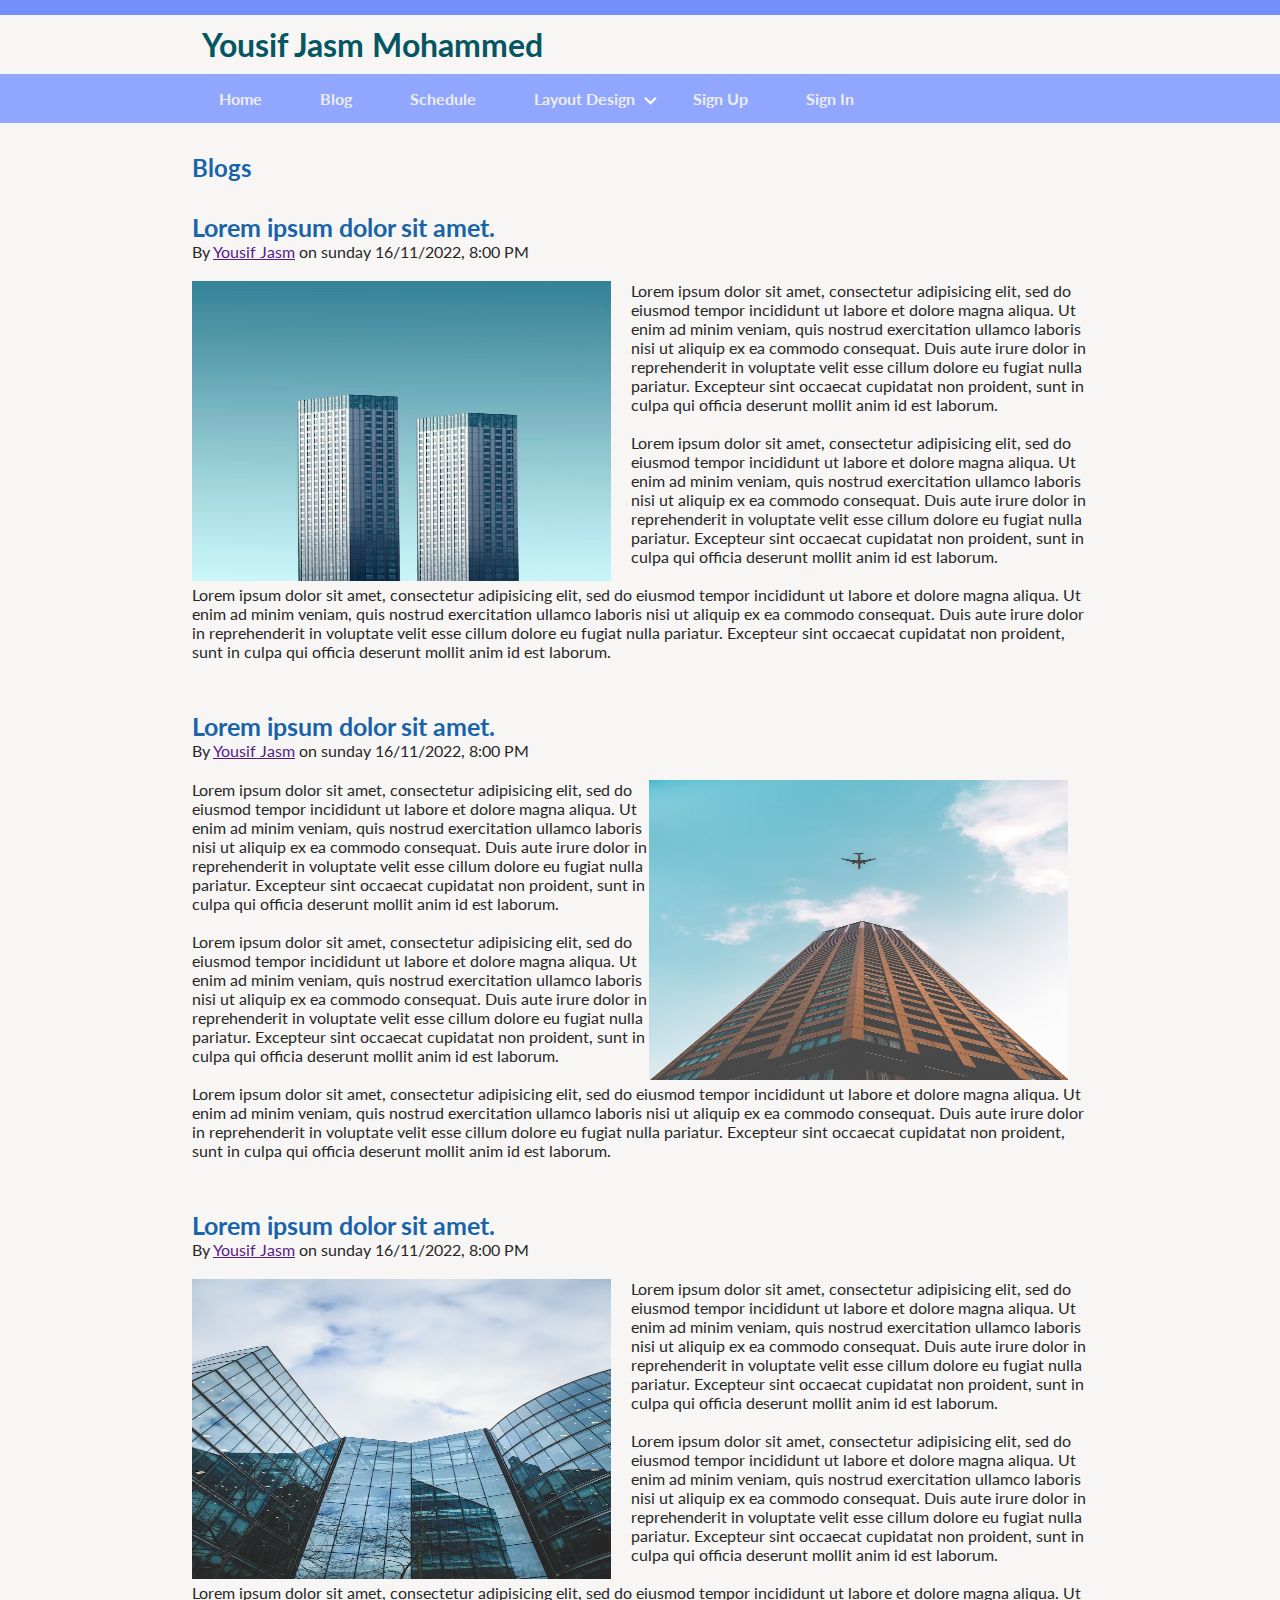
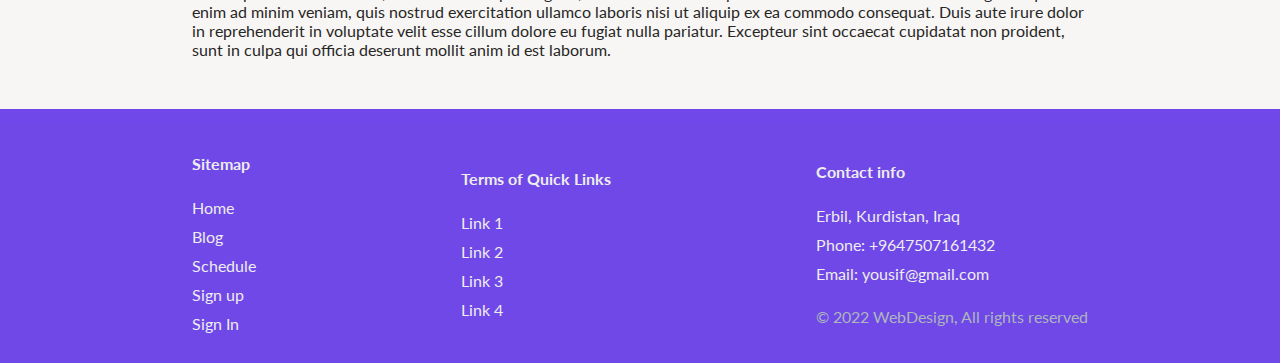
<file: blog.html>
<!DOCTYPE html>
<html>
  <head>
    <title>Blog</title>
    <link rel="stylesheet" href="CSS Files/header&footer.css" />
    <link rel="stylesheet" href="CSS Files/blog.css" />
    <link
      href="https://fonts.googleapis.com/css2?family=Lato:wght@400;700&display=swap"
      rel="stylesheet"
    />
    <link rel="icon" href="./Images/logo.jpg" />
  </head>
  <body>
    <div class="header-line"></div>
    <header>
        
      <h1>Yousif Jasm Mohammed</h1>
    </header>
    <nav>
      <ul class="navbar">
        <li class="navbar-item">
          <a class="navbar-link" href="index.html">Home</a>
        </li>
        <li class="navbar-item">
          <a class="navbar-link" href="blog.html">Blog</a>
        </li>
        <li class="navbar-item">
          <a class="navbar-link" href="schedule.html">Schedule</a>
        </li>
        <li class="navbar-item dropdown-container">
          <label class="navbar-link" href="layout.html">Layout Design</label>
          <img src="./Images/arrow.png" class="dropdown-icon" alt="" />
          <ul class="dropdown-items-container">
            <li>
              <a class="dropdown-links" href="float.html">Float Sidebar</a>
            </li>
            <li>
              <a class="dropdown-links" href="flexbox.html">Flexbox Sidebar</a>
            </li>
            <li>
              <a class="dropdown-links" href="grid.html"
                >Grid System Web page</a
              >
            </li>
          </ul>
        </li>
        <li class="navbar-item">
          <a class="navbar-link" href="signup.html">Sign Up</a>
        </li>
        <li class="navbar-item">
          <a class="navbar-link" href="signin.html">Sign In</a>
        </li>
      </ul>
    </nav>
    <main>
      <h2 class="blog-heading">Blogs</h2>
      <article class="">
        <h1>Lorem ipsum dolor sit amet.</h1>
        <p class="author">
          By <a href="">Yousif Jasm</a> on sunday 16/11/2022, 8:00 PM
        </p>
        <div class="article-content">
          <img
            src="./Images/1.avif"
            alt="Qatar"
            class="article-image image1"
          />
          <p>
            Lorem ipsum dolor sit amet, consectetur adipisicing elit, sed do
            eiusmod tempor incididunt ut labore et dolore magna aliqua. Ut enim
            ad minim veniam, quis nostrud exercitation ullamco laboris nisi ut
            aliquip ex ea commodo consequat. Duis aute irure dolor in
            reprehenderit in voluptate velit esse cillum dolore eu fugiat nulla
            pariatur. Excepteur sint occaecat cupidatat non proident, sunt in
            culpa qui officia deserunt mollit anim id est laborum.
            <br />
            <br />
            Lorem ipsum dolor sit amet, consectetur adipisicing elit, sed do
            eiusmod tempor incididunt ut labore et dolore magna aliqua. Ut enim
            ad minim veniam, quis nostrud exercitation ullamco laboris nisi ut
            aliquip ex ea commodo consequat. Duis aute irure dolor in
            reprehenderit in voluptate velit esse cillum dolore eu fugiat nulla
            pariatur. Excepteur sint occaecat cupidatat non proident, sunt in
            culpa qui officia deserunt mollit anim id est laborum.
            <br />
            <br />
            Lorem ipsum dolor sit amet, consectetur adipisicing elit, sed do
            eiusmod tempor incididunt ut labore et dolore magna aliqua. Ut enim
            ad minim veniam, quis nostrud exercitation ullamco laboris nisi ut
            aliquip ex ea commodo consequat. Duis aute irure dolor in
            reprehenderit in voluptate velit esse cillum dolore eu fugiat nulla
            pariatur. Excepteur sint occaecat cupidatat non proident, sunt in
            culpa qui officia deserunt mollit anim id est laborum.
          </p>
        </div>
      </article>
      <article class="">
        <h1>Lorem ipsum dolor sit amet.</h1>
        <p class="author">
          By <a href="">Yousif Jasm</a> on sunday 16/11/2022, 8:00 PM
        </p>
        <div class="article-content">
          <img
            src="./Images/2.avif"
            alt="Qatar"
            class="article-image image2"
          />
          <p>
            Lorem ipsum dolor sit amet, consectetur adipisicing elit, sed do
            eiusmod tempor incididunt ut labore et dolore magna aliqua. Ut enim
            ad minim veniam, quis nostrud exercitation ullamco laboris nisi ut
            aliquip ex ea commodo consequat. Duis aute irure dolor in
            reprehenderit in voluptate velit esse cillum dolore eu fugiat nulla
            pariatur. Excepteur sint occaecat cupidatat non proident, sunt in
            culpa qui officia deserunt mollit anim id est laborum.
            <br />
            <br />
            Lorem ipsum dolor sit amet, consectetur adipisicing elit, sed do
            eiusmod tempor incididunt ut labore et dolore magna aliqua. Ut enim
            ad minim veniam, quis nostrud exercitation ullamco laboris nisi ut
            aliquip ex ea commodo consequat. Duis aute irure dolor in
            reprehenderit in voluptate velit esse cillum dolore eu fugiat nulla
            pariatur. Excepteur sint occaecat cupidatat non proident, sunt in
            culpa qui officia deserunt mollit anim id est laborum.
            <br />
            <br />
            Lorem ipsum dolor sit amet, consectetur adipisicing elit, sed do
            eiusmod tempor incididunt ut labore et dolore magna aliqua. Ut enim
            ad minim veniam, quis nostrud exercitation ullamco laboris nisi ut
            aliquip ex ea commodo consequat. Duis aute irure dolor in
            reprehenderit in voluptate velit esse cillum dolore eu fugiat nulla
            pariatur. Excepteur sint occaecat cupidatat non proident, sunt in
            culpa qui officia deserunt mollit anim id est laborum.
          </p>
        </div>
      </article>
      <article class="">
        <h1>Lorem ipsum dolor sit amet.</h1>
        <p class="author">
          By <a href="">Yousif Jasm</a> on sunday 16/11/2022, 8:00 PM
        </p>
        <div class="article-content">
          <img
            src="./Images/3.avif"
            alt="Qatar"
            class="article-image image1"
          />
          <p>
            Lorem ipsum dolor sit amet, consectetur adipisicing elit, sed do
            eiusmod tempor incididunt ut labore et dolore magna aliqua. Ut enim
            ad minim veniam, quis nostrud exercitation ullamco laboris nisi ut
            aliquip ex ea commodo consequat. Duis aute irure dolor in
            reprehenderit in voluptate velit esse cillum dolore eu fugiat nulla
            pariatur. Excepteur sint occaecat cupidatat non proident, sunt in
            culpa qui officia deserunt mollit anim id est laborum.
            <br />
            <br />
            Lorem ipsum dolor sit amet, consectetur adipisicing elit, sed do
            eiusmod tempor incididunt ut labore et dolore magna aliqua. Ut enim
            ad minim veniam, quis nostrud exercitation ullamco laboris nisi ut
            aliquip ex ea commodo consequat. Duis aute irure dolor in
            reprehenderit in voluptate velit esse cillum dolore eu fugiat nulla
            pariatur. Excepteur sint occaecat cupidatat non proident, sunt in
            culpa qui officia deserunt mollit anim id est laborum.
            <br />
            <br />
            Lorem ipsum dolor sit amet, consectetur adipisicing elit, sed do
            eiusmod tempor incididunt ut labore et dolore magna aliqua. Ut enim
            ad minim veniam, quis nostrud exercitation ullamco laboris nisi ut
            aliquip ex ea commodo consequat. Duis aute irure dolor in
            reprehenderit in voluptate velit esse cillum dolore eu fugiat nulla
            pariatur. Excepteur sint occaecat cupidatat non proident, sunt in
            culpa qui officia deserunt mollit anim id est laborum.
          </p>
        </div>
      </article>
    </main>
    <div class="footer-line"></div>
    <footer>
      <div class="footer-item">
        <h4 class="footer-item-heading">Sitemap</h4>
        <p class="footer-item-paragraph">
          <a href="index.html">Home</a>
        </p>
        <p class="footer-item-paragraph">
          <a href="blog.html">Blog</a>
        </p>
        <p class="footer-item-paragraph">
          <a href="schedule.html">Schedule</a>
        </p>
        <p class="footer-item-paragraph">
          <a href="signup.html">Sign up</a>
        </p>
        <p class="footer-item-paragraph">
          <a href="signin.html">Sign In</a>
        </p>
      </div>
      <div class="footer-item">
        <h4 class="footer-item-heading">Terms of Quick Links</h4>
        <p class="footer-item-paragraph">
          <a href="index.html">Link 1</a>
        </p>
        <p class="footer-item-paragraph">
          <a href="blog.html">Link 2</a>
        </p>
        <p class="footer-item-paragraph">
          <a href="schedule.html">Link 3</a>
        </p>
        <p class="footer-item-paragraph">
          <a href="signup.html">Link 4</a>
        </p>
      </div>
      <div class="footer-item">
        <h4 class="footer-item-heading">Contact info</h4>
        <p class="footer-item-paragraph">Erbil, Kurdistan, Iraq</p>
        <p class="footer-item-paragraph">Phone: +9647507161432</p>
        <p class="footer-item-paragraph">Email: yousif@gmail.com</p>
        <p class="copyright">&copy; 2022 WebDesign, All rights reserved</p>
      </div>
    </footer>
  </body>
</html>
</file>
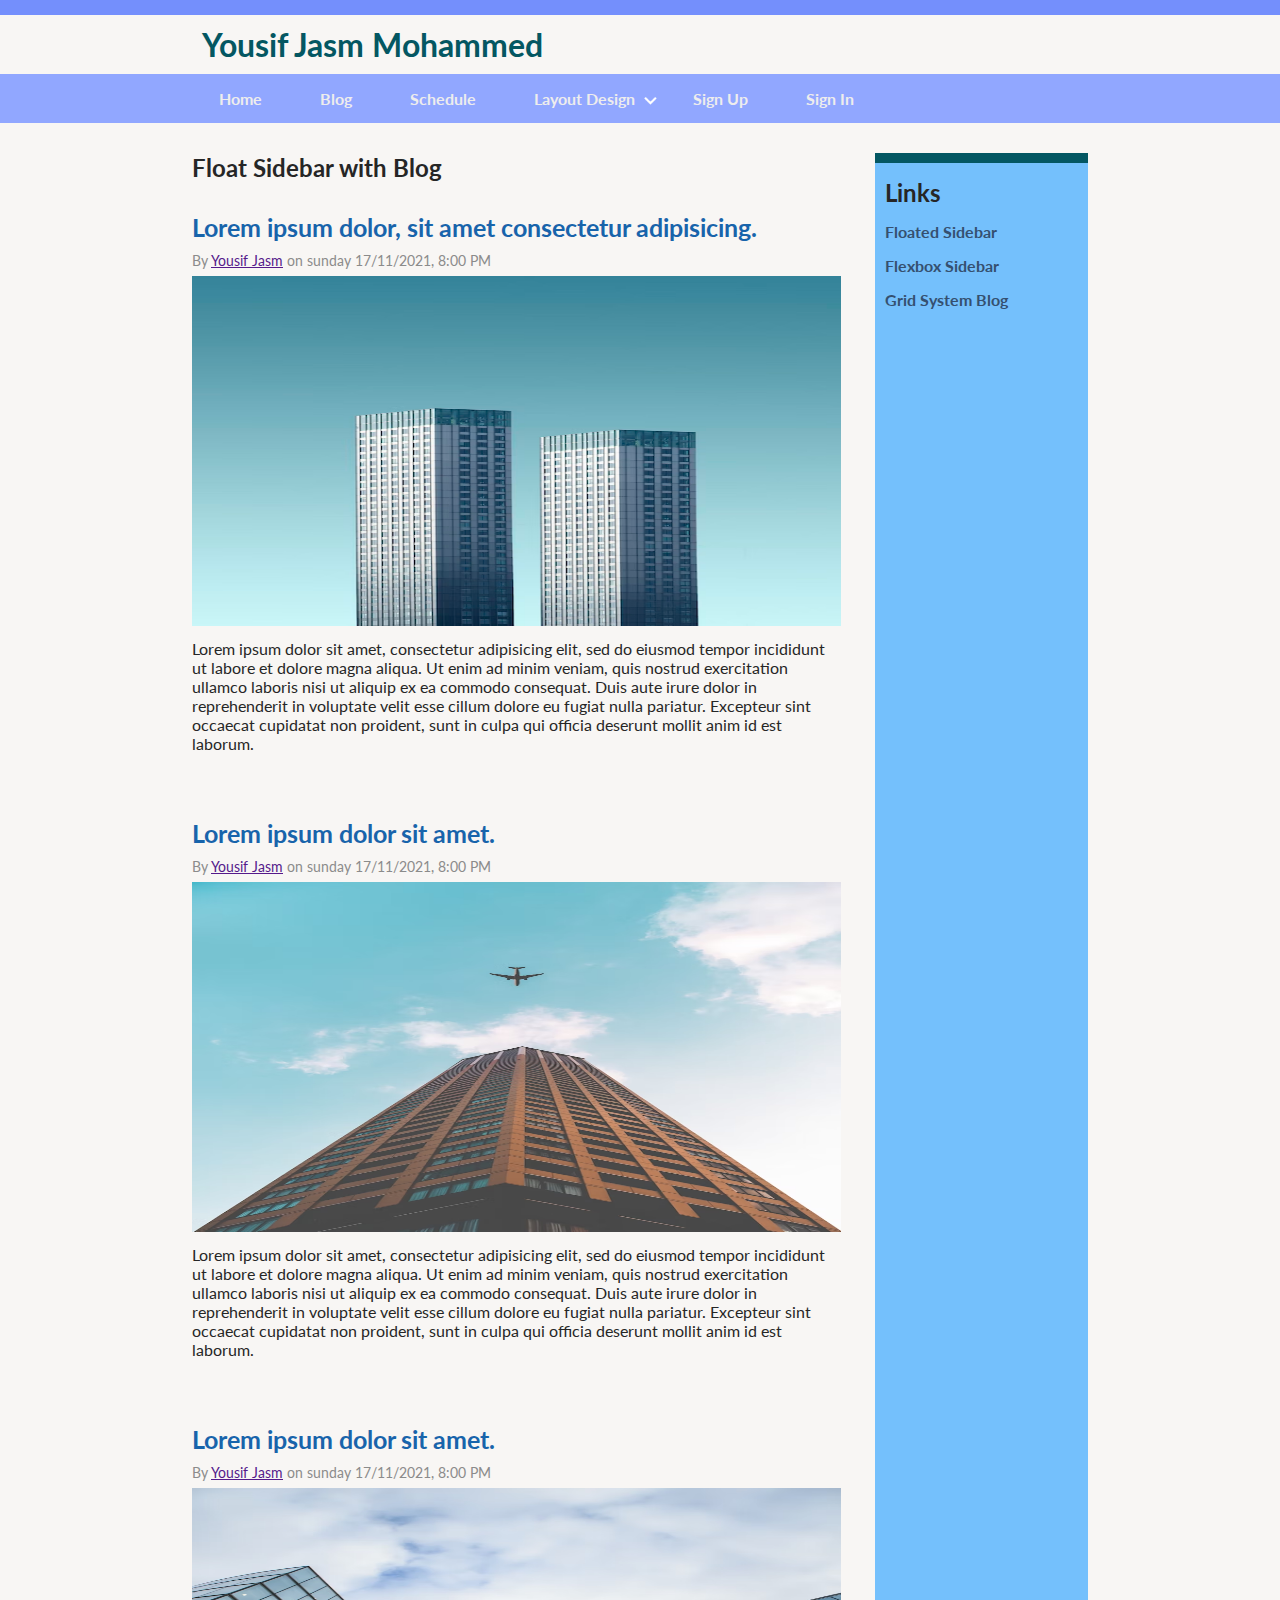
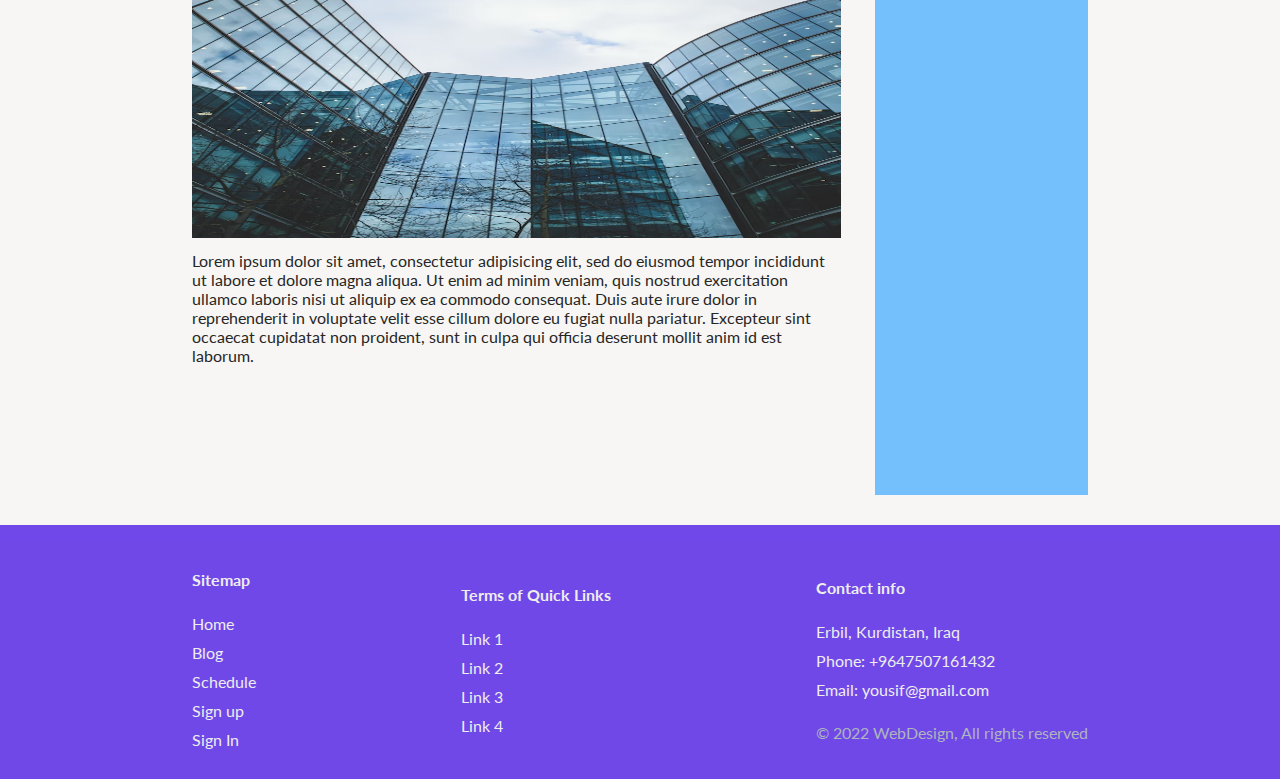
<file: flexbox.html>
<!DOCTYPE html>
<html>
  <head>
    <title>Home</title>
    <link rel="stylesheet" href="CSS Files/header&footer.css" />
    <link rel="stylesheet" href="CSS Files/flexbox.css" />
    <link rel="icon" href="./Images/logo.jpg" />
    <link
      href="https://fonts.googleapis.com/css2?family=Lato:wght@400;700&display=swap"
      rel="stylesheet"
    />
  </head>
  <body>
    <div class="header-line"></div>
    <header>
        
      <h1>Yousif Jasm Mohammed</h1>
    </header>
    <nav>
      <ul class="navbar">
        <li class="navbar-item">
          <a class="navbar-link" href="index.html">Home</a>
        </li>
        <li class="navbar-item">
          <a class="navbar-link" href="blog.html">Blog</a>
        </li>
        <li class="navbar-item">
          <a class="navbar-link" href="schedule.html">Schedule</a>
        </li>
        <li class="navbar-item dropdown-container">
          <label class="navbar-link" href="layout.html">Layout Design</label>
          <img src="./Images/arrow.png" class="dropdown-icon" alt="" />
          <ul class="dropdown-items-container">
            <li>
              <a class="dropdown-links" href="float.html">Float Sidebar</a>
            </li>
            <li>
              <a class="dropdown-links" href="flexbox.html">Flexbox Sidebar</a>
            </li>
            <li>
              <a class="dropdown-links" href="grid.html"
                >Grid System Web page</a
              >
            </li>
          </ul>
        </li>
        <li class="navbar-item">
          <a class="navbar-link" href="signup.html">Sign Up</a>
        </li>
        <li class="navbar-item">
          <a class="navbar-link" href="signin.html">Sign In</a>
        </li>
      </ul>
    </nav>
    <main>
      <div class="article-content">
        <h2 class="page-heading">Float Sidebar with Blog</h2>
        <article class="article-content">
          <h1>Lorem ipsum dolor, sit amet consectetur adipisicing.</h1>
          <p class="author">
            By <a href="">Yousif Jasm</a> on sunday 17/11/2021, 8:00 PM
          </p>
          <img src="./Images/1.avif" alt="Qatar" class="article-image" />
          <p>
            Lorem ipsum dolor sit amet, consectetur adipisicing elit, sed do
            eiusmod tempor incididunt ut labore et dolore magna aliqua. Ut enim
            ad minim veniam, quis nostrud exercitation ullamco laboris nisi ut
            aliquip ex ea commodo consequat. Duis aute irure dolor in
            reprehenderit in voluptate velit esse cillum dolore eu fugiat nulla
            pariatur. Excepteur sint occaecat cupidatat non proident, sunt in
            culpa qui officia deserunt mollit anim id est laborum.
          </p>
        </article>
        <article class="article-content">
          <h1>Lorem ipsum dolor sit amet.</h1>
          <p class="author">
            By <a href="">Yousif Jasm</a> on sunday 17/11/2021, 8:00 PM
          </p>
          <img src="./Images/2.avif" alt="Qatar" class="article-image" />
          <p>
            Lorem ipsum dolor sit amet, consectetur adipisicing elit, sed do
            eiusmod tempor incididunt ut labore et dolore magna aliqua. Ut enim
            ad minim veniam, quis nostrud exercitation ullamco laboris nisi ut
            aliquip ex ea commodo consequat. Duis aute irure dolor in
            reprehenderit in voluptate velit esse cillum dolore eu fugiat nulla
            pariatur. Excepteur sint occaecat cupidatat non proident, sunt in
            culpa qui officia deserunt mollit anim id est laborum.
          </p>
        </article>
        <article class="article-content">
          <h1>Lorem ipsum dolor sit amet.</h1>
          <p class="author">
            By <a href="">Yousif Jasm</a> on sunday 17/11/2021, 8:00 PM
          </p>
          <img src="./Images/3.avif" alt="Qatar" class="article-image" />
          <p>
            Lorem ipsum dolor sit amet, consectetur adipisicing elit, sed do
            eiusmod tempor incididunt ut labore et dolore magna aliqua. Ut enim
            ad minim veniam, quis nostrud exercitation ullamco laboris nisi ut
            aliquip ex ea commodo consequat. Duis aute irure dolor in
            reprehenderit in voluptate velit esse cillum dolore eu fugiat nulla
            pariatur. Excepteur sint occaecat cupidatat non proident, sunt in
            culpa qui officia deserunt mollit anim id est laborum.
          </p>
        </article>
      </div>
      <aside class="sidebar-section">
        <h2>Links</h2>
        <ul>
          <li><a href="float.html">Floated Sidebar</a></li>
          <li><a href="flexbox.html">Flexbox Sidebar</a></li>
          <li><a href="grid.html">Grid System Blog</a></li>
        </ul>
      </aside>
    </main>
    <div class="footer-line"></div>
    <footer>
      <div class="footer-item">
        <h4 class="footer-item-heading">Sitemap</h4>
        <p class="footer-item-paragraph">
          <a href="index.html">Home</a>
        </p>
        <p class="footer-item-paragraph">
          <a href="blog.html">Blog</a>
        </p>
        <p class="footer-item-paragraph">
          <a href="schedule.html">Schedule</a>
        </p>
        <p class="footer-item-paragraph">
          <a href="signup.html">Sign up</a>
        </p>
        <p class="footer-item-paragraph">
          <a href="signin.html">Sign In</a>
        </p>
      </div>
      <div class="footer-item">
        <h4 class="footer-item-heading">Terms of Quick Links</h4>
        <p class="footer-item-paragraph">
          <a href="index.html">Link 1</a>
        </p>
        <p class="footer-item-paragraph">
          <a href="blog.html">Link 2</a>
        </p>
        <p class="footer-item-paragraph">
          <a href="schedule.html">Link 3</a>
        </p>
        <p class="footer-item-paragraph">
          <a href="signup.html">Link 4</a>
        </p>
      </div>
      <div class="footer-item">
        <h4 class="footer-item-heading">Contact info</h4>
        <p class="footer-item-paragraph">Erbil, Kurdistan, Iraq</p>
        <p class="footer-item-paragraph">Phone: +9647507161432</p>
        <p class="footer-item-paragraph">Email: yousif@gmail.com</p>
        <p class="copyright">&copy; 2022 WebDesign, All rights reserved</p>
      </div>
    </footer>
  </body>
</html>
</file>
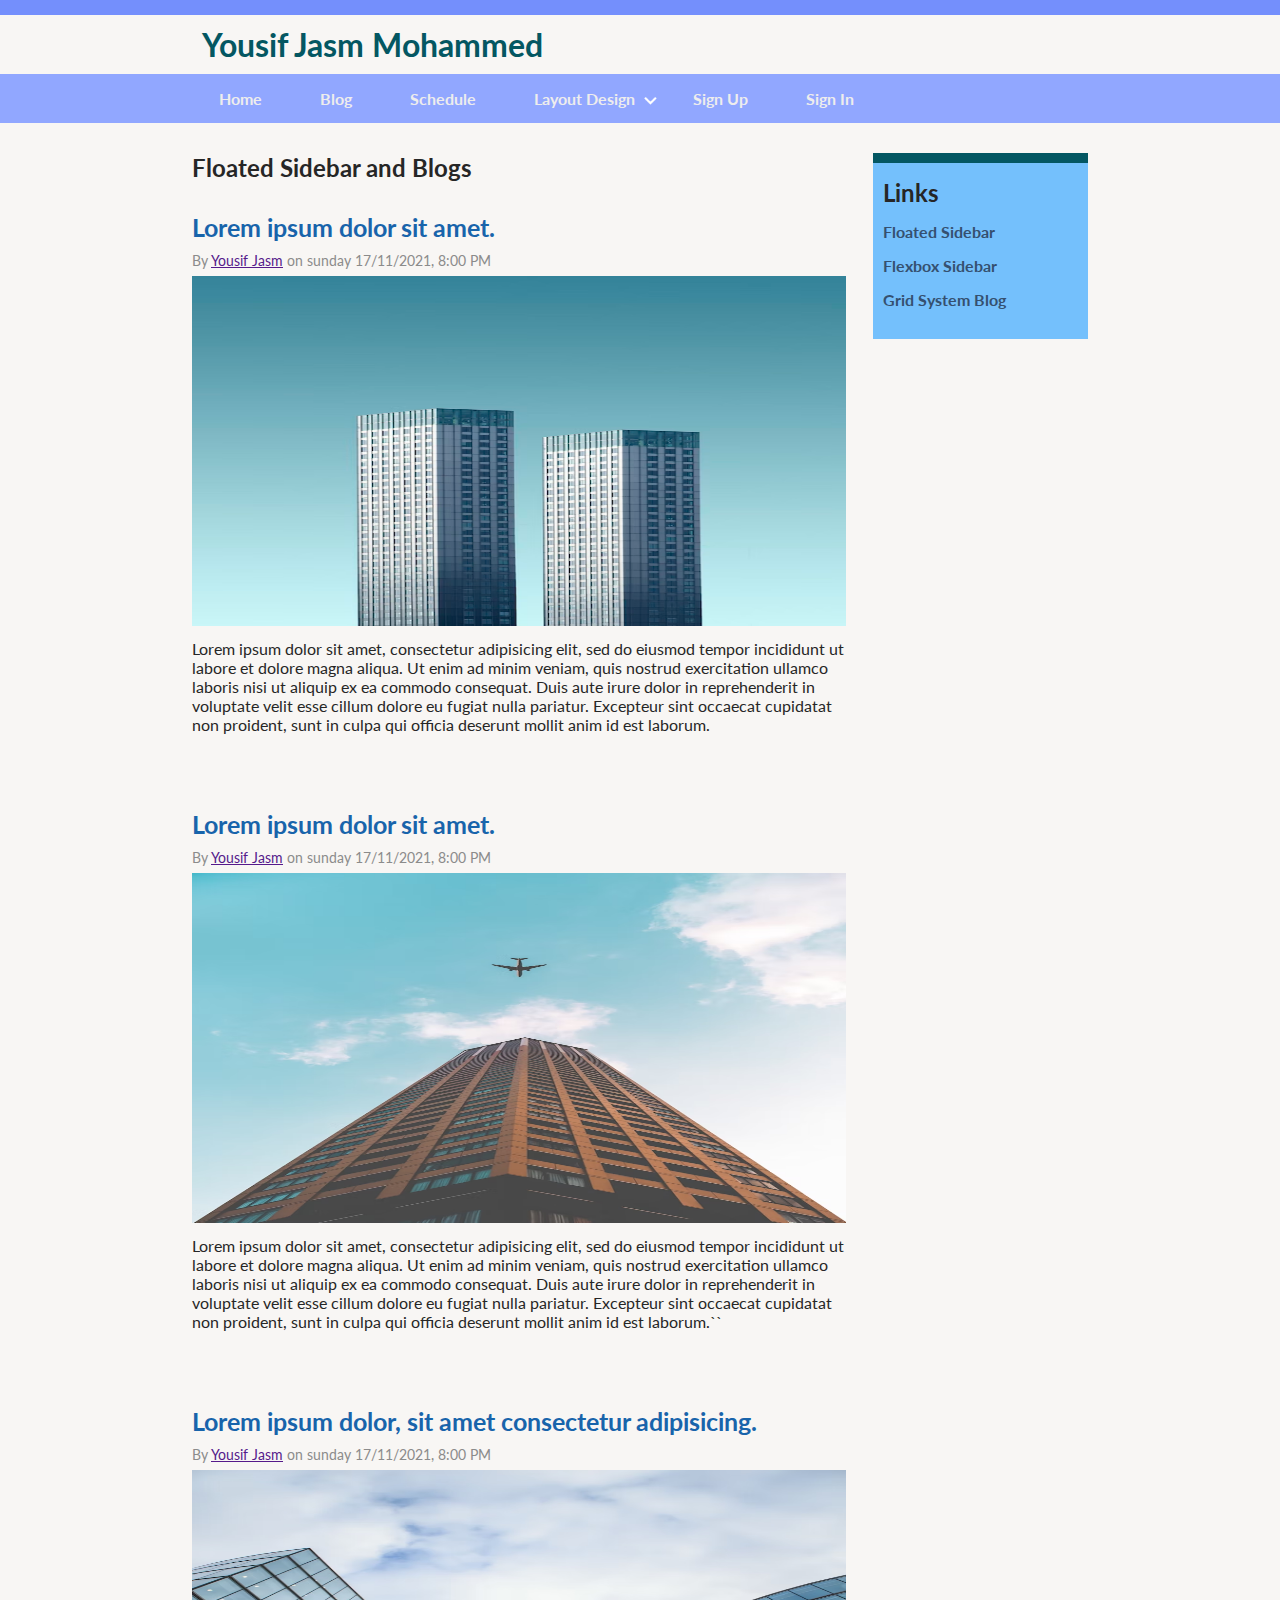
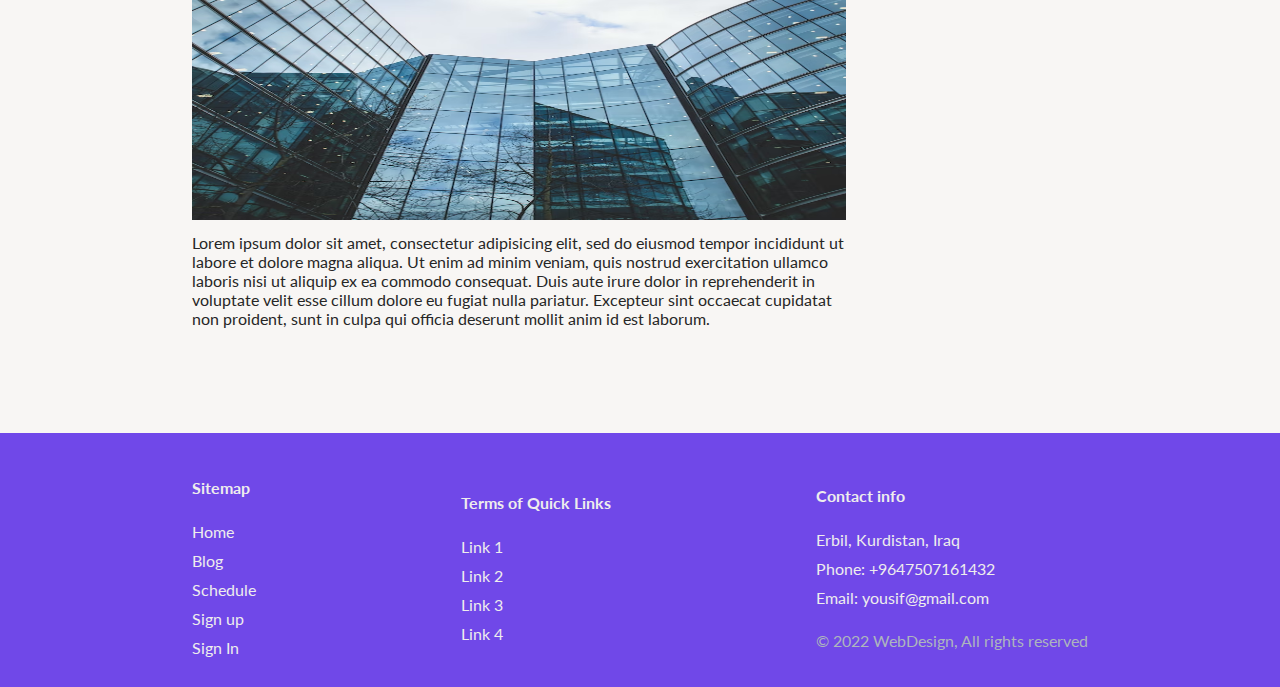
<file: float.html>
<!DOCTYPE html>
<html>
  <head>
    <title>Home</title>
    <link rel="stylesheet" href="CSS Files/header&footer.css" />
    <link rel="stylesheet" href="CSS Files/float.css" />
    <link rel="icon" href="./Images/logo.jpg" />
    <link
      href="https://fonts.googleapis.com/css2?family=Lato:wght@400;700&display=swap"
      rel="stylesheet"
    />
  </head>
  <body>
    <div class="header-line"></div>
    <header>
        
      <h1>Yousif Jasm Mohammed</h1>
    </header>
    <nav>
      <ul class="navbar">
        <li class="navbar-item">
          <a class="navbar-link" href="index.html">Home</a>
        </li>
        <li class="navbar-item">
          <a class="navbar-link" href="blog.html">Blog</a>
        </li>
        <li class="navbar-item">
          <a class="navbar-link" href="schedule.html">Schedule</a>
        </li>
        <li class="navbar-item dropdown-container">
          <label class="navbar-link" href="layout.html">Layout Design</label>
          <img src="./Images/arrow.png" class="dropdown-icon" alt="" />
          <ul class="dropdown-items-container">
            <li>
              <a class="dropdown-links" href="float.html">Float Sidebar</a>
            </li>
            <li>
              <a class="dropdown-links" href="flexbox.html">Flexbox Sidebar</a>
            </li>
            <li>
              <a class="dropdown-links" href="grid.html"
                >Grid System Web page</a
              >
            </li>
          </ul>
        </li>
        <li class="navbar-item">
          <a class="navbar-link" href="signup.html">Sign Up</a>
        </li>
        <li class="navbar-item">
          <a class="navbar-link" href="signin.html">Sign In</a>
        </li>
      </ul>
    </nav>
    <main class="clearfix">
      <aside class="sidebar-section">
        <h2>Links</h2>
        <ul>
          <li><a href="float.html">Floated Sidebar</a></li>
          <li><a href="flexbox.html">Flexbox Sidebar</a></li>
          <li><a href="grid.html">Grid System Blog</a></li>
        </ul>
      </aside>
      <h2 class="page-heading">Floated Sidebar and Blogs</h2>
      <article class="article-content">
        <h1>Lorem ipsum dolor sit amet.</h1>
        <p class="author">
          By <a href="">Yousif Jasm</a> on sunday 17/11/2021, 8:00 PM
        </p>
        <img src="./Images/1.avif" class="article-image" alt="Qatar" />
        <p>
          Lorem ipsum dolor sit amet, consectetur adipisicing elit, sed do
          eiusmod tempor incididunt ut labore et dolore magna aliqua. Ut enim ad
          minim veniam, quis nostrud exercitation ullamco laboris nisi ut
          aliquip ex ea commodo consequat. Duis aute irure dolor in
          reprehenderit in voluptate velit esse cillum dolore eu fugiat nulla
          pariatur. Excepteur sint occaecat cupidatat non proident, sunt in
          culpa qui officia deserunt mollit anim id est laborum.
        </p>
      </article>
      <article class="article-content">
        <h1>Lorem ipsum dolor sit amet.</h1>
        <p class="author">
          By <a href="">Yousif Jasm</a> on sunday 17/11/2021, 8:00 PM
        </p>
        <img src="./Images/2.avif" class="article-image" alt="Qatar" />
        <p>
          Lorem ipsum dolor sit amet, consectetur adipisicing elit, sed do
          eiusmod tempor incididunt ut labore et dolore magna aliqua. Ut enim ad
          minim veniam, quis nostrud exercitation ullamco laboris nisi ut
          aliquip ex ea commodo consequat. Duis aute irure dolor in
          reprehenderit in voluptate velit esse cillum dolore eu fugiat nulla
          pariatur. Excepteur sint occaecat cupidatat non proident, sunt in
          culpa qui officia deserunt mollit anim id est laborum.``
        </p>
      </article>
      <article class="article-content">
        <h1>Lorem ipsum dolor, sit amet consectetur adipisicing.</h1>
        <p class="author">
          By <a href="">Yousif Jasm</a> on sunday 17/11/2021, 8:00 PM
        </p>
        <img src="./Images/3.avif " class="article-image" alt="Qatar" />
        <p>
          Lorem ipsum dolor sit amet, consectetur adipisicing elit, sed do
          eiusmod tempor incididunt ut labore et dolore magna aliqua. Ut enim ad
          minim veniam, quis nostrud exercitation ullamco laboris nisi ut
          aliquip ex ea commodo consequat. Duis aute irure dolor in
          reprehenderit in voluptate velit esse cillum dolore eu fugiat nulla
          pariatur. Excepteur sint occaecat cupidatat non proident, sunt in
          culpa qui officia deserunt mollit anim id est laborum.
        </p>
      </article>
    </main>
    <div class="footer-line"></div>
    <footer>
      <div class="footer-item">
        <h4 class="footer-item-heading">Sitemap</h4>
        <p class="footer-item-paragraph">
          <a href="index.html">Home</a>
        </p>
        <p class="footer-item-paragraph">
          <a href="blog.html">Blog</a>
        </p>
        <p class="footer-item-paragraph">
          <a href="schedule.html">Schedule</a>
        </p>
        <p class="footer-item-paragraph">
          <a href="signup.html">Sign up</a>
        </p>
        <p class="footer-item-paragraph">
          <a href="signin.html">Sign In</a>
        </p>
      </div>
      <div class="footer-item">
        <h4 class="footer-item-heading">Terms of Quick Links</h4>
        <p class="footer-item-paragraph">
          <a href="index.html">Link 1</a>
        </p>
        <p class="footer-item-paragraph">
          <a href="blog.html">Link 2</a>
        </p>
        <p class="footer-item-paragraph">
          <a href="schedule.html">Link 3</a>
        </p>
        <p class="footer-item-paragraph">
          <a href="signup.html">Link 4</a>
        </p>
      </div>
      <div class="footer-item">
        <h4 class="footer-item-heading">Contact info</h4>
        <p class="footer-item-paragraph">Erbil, Kurdistan, Iraq</p>
        <p class="footer-item-paragraph">Phone: +9647507161432</p>
        <p class="footer-item-paragraph">Email: yousif@gmail.com</p>
        <p class="copyright">&copy; 2022 WebDesign, All rights reserved</p>
      </div>
    </footer>
  </body>
</html>
</file>
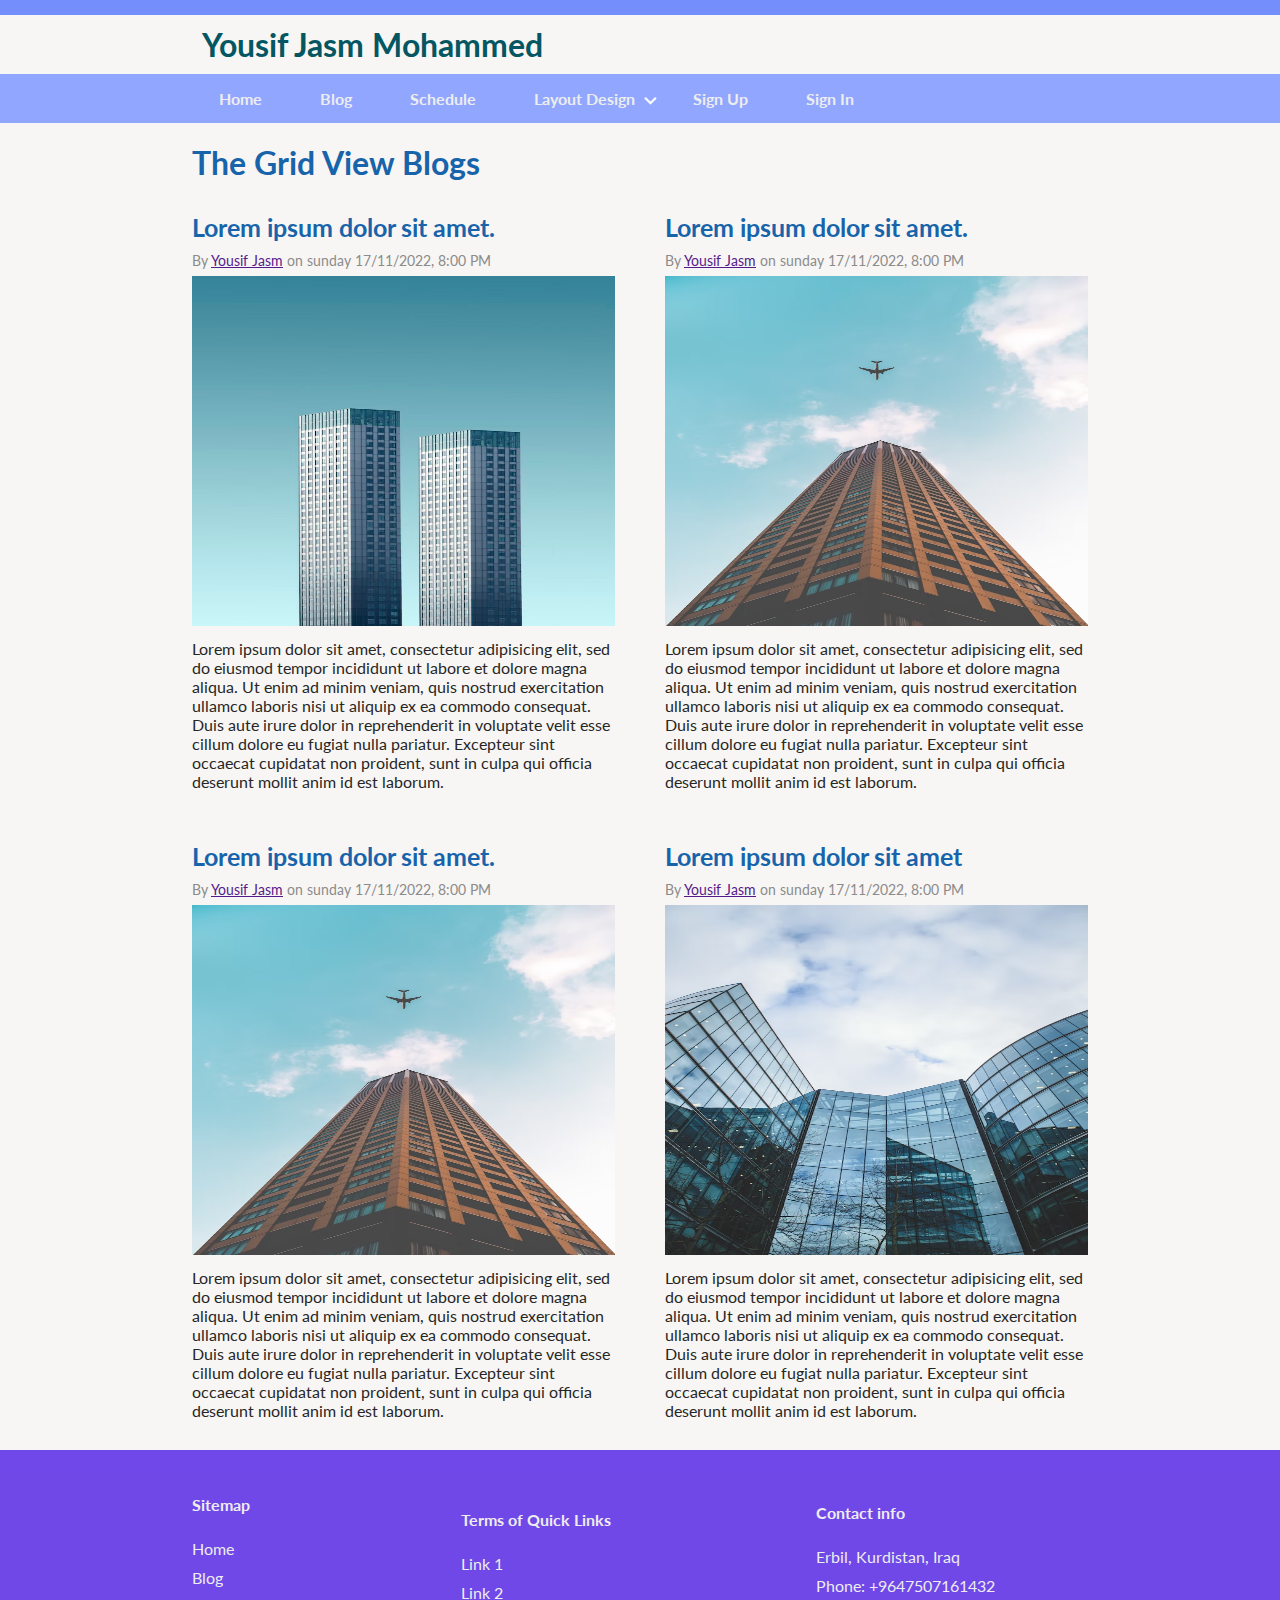
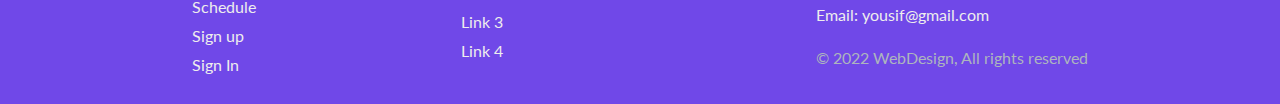
<file: grid.html>
<!DOCTYPE html>
<html>
  <head>
    <title>Home</title>
    <link rel="stylesheet" href="CSS Files/header&footer.css" />
    <link rel="stylesheet" href="CSS Files/grid.css" />
    <link rel="icon" href="./Images/logo.jpg" />
    <link
      href="https://fonts.googleapis.com/css2?family=Lato:wght@400;700&display=swap"
      rel="stylesheet"
    />
  </head>
  <body>
    <div class="header-line"></div>
    <header>
        
      <h1>Yousif Jasm Mohammed</h1>
    </header>
    <nav>
      <ul class="navbar">
        <li class="navbar-item">
          <a class="navbar-link" href="index.html">Home</a>
        </li>
        <li class="navbar-item">
          <a class="navbar-link" href="blog.html">Blog</a>
        </li>
        <li class="navbar-item">
          <a class="navbar-link" href="schedule.html">Schedule</a>
        </li>
        <li class="navbar-item dropdown-container">
          <label class="navbar-link" href="layout.html">Layout Design</label>
          <img src="./Images/arrow.png" class="dropdown-icon" alt="" />
          <ul class="dropdown-items-container">
            <li>
              <a class="dropdown-links" href="float.html">Float Sidebar</a>
            </li>
            <li>
              <a class="dropdown-links" href="flexbox.html">Flexbox Sidebar</a>
            </li>
            <li>
              <a class="dropdown-links" href="grid.html"
                >Grid System Web page</a
              >
            </li>
          </ul>
        </li>
        <li class="navbar-item">
          <a class="navbar-link" href="signup.html">Sign Up</a>
        </li>
        <li class="navbar-item">
          <a class="navbar-link" href="signin.html">Sign In</a>
        </li>
      </ul>
    </nav>
    <main>
      <h1 class="page-heading">The Grid View Blogs</h1>
      <section class="blogs-container">
        <article class="article-content content-1">
          <h1>Lorem ipsum dolor sit amet.</h1>
          <p class="author">
            By <a href="">Yousif Jasm</a> on sunday 17/11/2022, 8:00 PM
          </p>
          <img src="./Images/1.avif" class="article-image" alt="Qatar" />
          <p>
            Lorem ipsum dolor sit amet, consectetur adipisicing elit, sed do
            eiusmod tempor incididunt ut labore et dolore magna aliqua. Ut enim
            ad minim veniam, quis nostrud exercitation ullamco laboris nisi ut
            aliquip ex ea commodo consequat. Duis aute irure dolor in
            reprehenderit in voluptate velit esse cillum dolore eu fugiat nulla
            pariatur. Excepteur sint occaecat cupidatat non proident, sunt in
            culpa qui officia deserunt mollit anim id est laborum.
          </p>
        </article>
        <article class="article-content content-2">
          <h1>Lorem ipsum dolor sit amet.</h1>
          <p class="author">
            By <a href="">Yousif Jasm</a> on sunday 17/11/2022, 8:00 PM
          </p>
          <img src="./Images/2.avif" class="article-image" alt="Qatar" />
          <p>
            Lorem ipsum dolor sit amet, consectetur adipisicing elit, sed do
            eiusmod tempor incididunt ut labore et dolore magna aliqua. Ut enim
            ad minim veniam, quis nostrud exercitation ullamco laboris nisi ut
            aliquip ex ea commodo consequat. Duis aute irure dolor in
            reprehenderit in voluptate velit esse cillum dolore eu fugiat nulla
            pariatur. Excepteur sint occaecat cupidatat non proident, sunt in
            culpa qui officia deserunt mollit anim id est laborum.
          </p>
        </article>
        <article class="article-content content-3">
          <h1>Lorem ipsum dolor sit amet.</h1>
          <p class="author">
            By <a href="">Yousif Jasm</a> on sunday 17/11/2022, 8:00 PM
          </p>
          <img src="./Images/2.avif" class="article-image" alt="Qatar" />
          <p>
            Lorem ipsum dolor sit amet, consectetur adipisicing elit, sed do
            eiusmod tempor incididunt ut labore et dolore magna aliqua. Ut enim
            ad minim veniam, quis nostrud exercitation ullamco laboris nisi ut
            aliquip ex ea commodo consequat. Duis aute irure dolor in
            reprehenderit in voluptate velit esse cillum dolore eu fugiat nulla
            pariatur. Excepteur sint occaecat cupidatat non proident, sunt in
            culpa qui officia deserunt mollit anim id est laborum.
          </p>
        </article>
        <article class="article-content content-4">
          <h1>Lorem ipsum dolor sit amet</h1>
          <p class="author">
            By <a href="">Yousif Jasm</a> on sunday 17/11/2022, 8:00 PM
          </p>
          <img src="./Images/3.avif" class="article-image" alt="Qatar" />
          <p>
            Lorem ipsum dolor sit amet, consectetur adipisicing elit, sed do
            eiusmod tempor incididunt ut labore et dolore magna aliqua. Ut enim
            ad minim veniam, quis nostrud exercitation ullamco laboris nisi ut
            aliquip ex ea commodo consequat. Duis aute irure dolor in
            reprehenderit in voluptate velit esse cillum dolore eu fugiat nulla
            pariatur. Excepteur sint occaecat cupidatat non proident, sunt in
            culpa qui officia deserunt mollit anim id est laborum.
          </p>
        </article>
      </section>
    </main>
    <div class="footer-line"></div>
    <footer>
      <div class="footer-item">
        <h4 class="footer-item-heading">Sitemap</h4>
        <p class="footer-item-paragraph">
          <a href="index.html">Home</a>
        </p>
        <p class="footer-item-paragraph">
          <a href="blog.html">Blog</a>
        </p>
        <p class="footer-item-paragraph">
          <a href="schedule.html">Schedule</a>
        </p>
        <p class="footer-item-paragraph">
          <a href="signup.html">Sign up</a>
        </p>
        <p class="footer-item-paragraph">
          <a href="signin.html">Sign In</a>
        </p>
      </div>
      <div class="footer-item">
        <h4 class="footer-item-heading">Terms of Quick Links</h4>
        <p class="footer-item-paragraph">
          <a href="index.html">Link 1</a>
        </p>
        <p class="footer-item-paragraph">
          <a href="blog.html">Link 2</a>
        </p>
        <p class="footer-item-paragraph">
          <a href="schedule.html">Link 3</a>
        </p>
        <p class="footer-item-paragraph">
          <a href="signup.html">Link 4</a>
        </p>
      </div>
      <div class="footer-item">
        <h4 class="footer-item-heading">Contact info</h4>
        <p class="footer-item-paragraph">Erbil, Kurdistan, Iraq</p>
        <p class="footer-item-paragraph">Phone: +9647507161432</p>
        <p class="footer-item-paragraph">Email: yousif@gmail.com</p>
        <p class="copyright">&copy; 2022 WebDesign, All rights reserved</p>
      </div>
    </footer>
  </body>
</html>
</file>
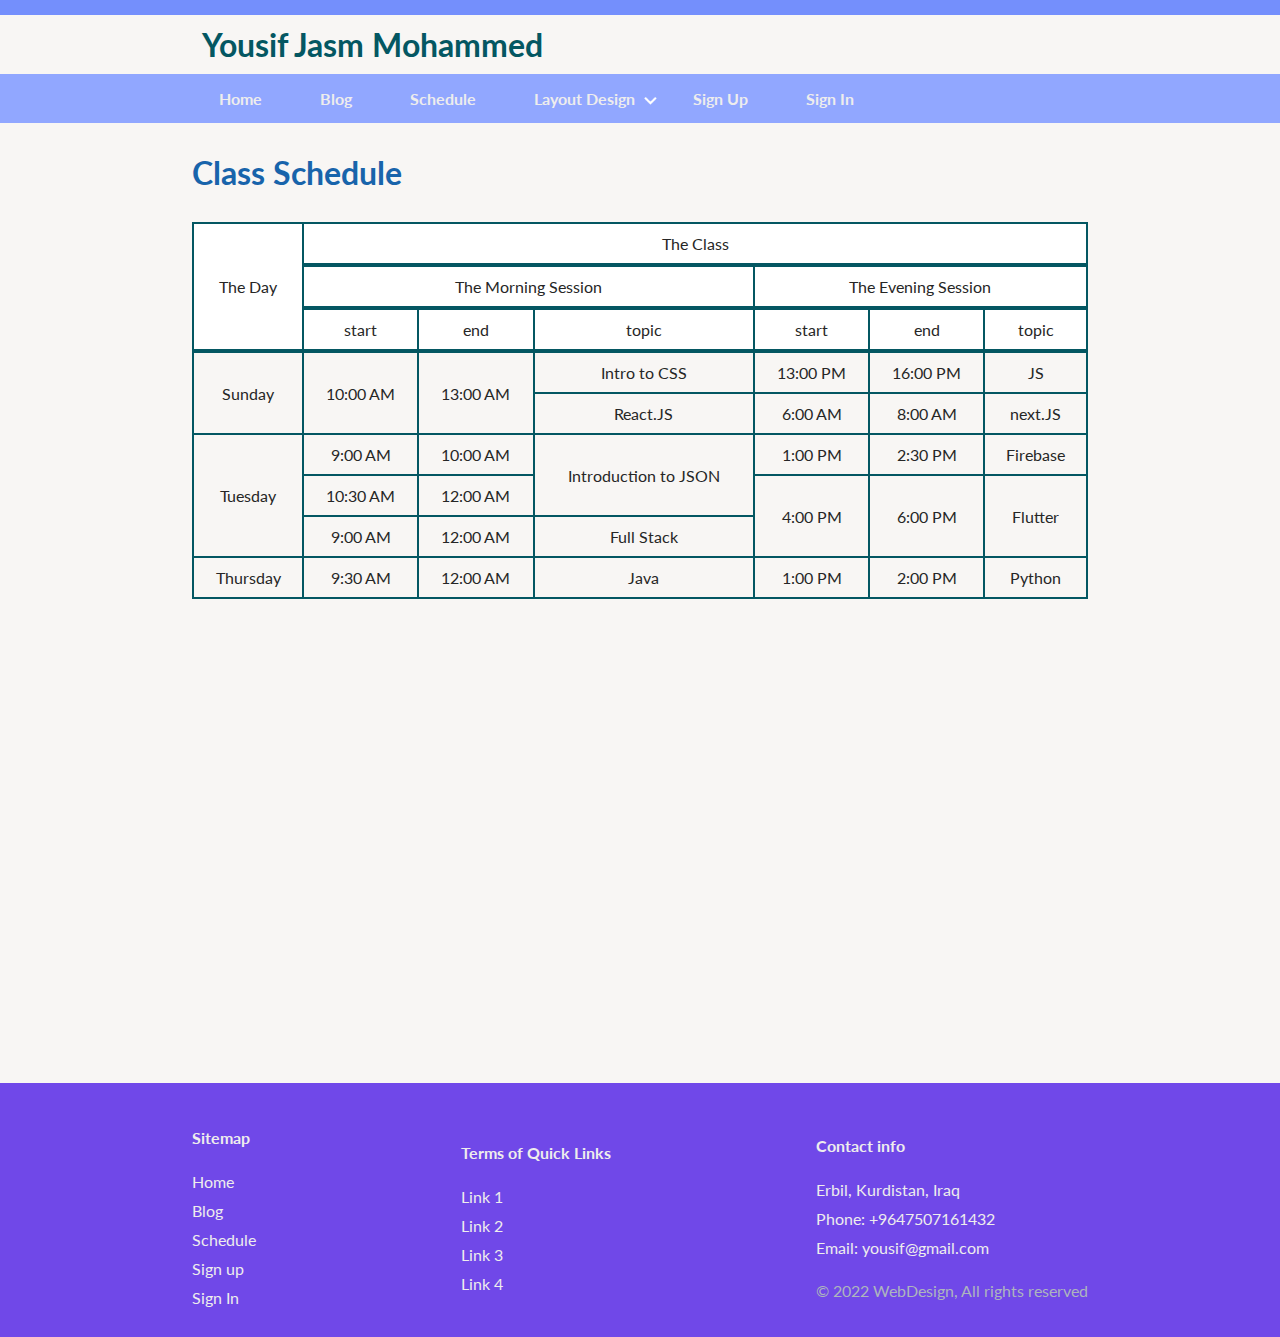
<file: schedule.html>
<!DOCTYPE html>
<html>
  <head>
    <title>Home</title>
    <link rel="stylesheet" href="CSS Files/header&footer.css" />
    <link rel="stylesheet" href="CSS Files/schedule.css" />
    <link rel="icon" href="./Images/logo.jpg" />
    <link
      href="https://fonts.googleapis.com/css2?family=Lato:wght@400;700&display=swap"
      rel="stylesheet"
    />
  </head>
  <body>
    <div class="header-line"></div>
    <header>
        
      <h1>Yousif Jasm Mohammed</h1>
    </header>
    <nav>
      <ul class="navbar">
        <li class="navbar-item">
          <a class="navbar-link" href="index.html">Home</a>
        </li>
        <li class="navbar-item">
          <a class="navbar-link" href="blog.html">Blog</a>
        </li>
        <li class="navbar-item">
          <a class="navbar-link" href="schedule.html">Schedule</a>
        </li>
        <li class="navbar-item dropdown-container">
          <label class="navbar-link" href="layout.html">Layout Design</label>
          <img src="./Images/arrow.png" class="dropdown-icon" alt="" />
          <ul class="dropdown-items-container">
            <li>
              <a class="dropdown-links" href="float.html">Float Sidebar</a>
            </li>
            <li>
              <a class="dropdown-links" href="flexbox.html">Flexbox Sidebar</a>
            </li>
            <li>
              <a class="dropdown-links" href="grid.html"
                >Grid System Web page</a
              >
            </li>
          </ul>
        </li>
        <li class="navbar-item">
          <a class="navbar-link" href="signup.html">Sign Up</a>
        </li>
        <li class="navbar-item">
          <a class="navbar-link" href="signin.html">Sign In</a>
        </li>
      </ul>
    </nav>
    <main>
      <h1 class="page-heading">Class Schedule</h1>
      <table>
        <thead>
          <tr>
            <td rowspan="3">The Day</td>
            <td colspan="6">The Class</td>
          </tr>
          <tr>
            <td colspan="3">The Morning Session</td>
            <td colspan="3">The Evening Session</td>
          </tr>
          <tr>
            <td>start</td>
            <td>end</td>
            <td>topic</td>
            <td>start</td>
            <td>end</td>
            <td>topic</td>
          </tr>
        </thead>
        <tbody>
          <tr>
            <td rowspan="2">Sunday</td>
            <td rowspan="2">10:00 AM</td>
            <td rowspan="2">13:00 AM</td>
            <td>Intro to CSS</td>
            <td>13:00 PM</td>
            <td>16:00 PM</td>
            <td>JS</td>
          </tr>
          <tr>
            <td>React.JS</td>
            <td>6:00 AM</td>
            <td>8:00 AM</td>
            <td>next.JS</td>
          </tr>
          <tr>
            <td rowspan="3">Tuesday</td>
            <td>9:00 AM</td>
            <td>10:00 AM</td>
            <td rowspan="2">Introduction to JSON</td>
            <td>1:00 PM</td>
            <td>2:30 PM</td>
            <td>Firebase</td>
          </tr>
          <tr>
            <td>10:30 AM</td>
            <td>12:00 AM</td>
            <td rowspan="2">4:00 PM</td>
            <td rowspan="2">6:00 PM</td>
            <td rowspan="2">Flutter</td>
          </tr>
          <tr>
            <td>9:00 AM</td>
            <td>12:00 AM</td>
            <td>Full Stack</td>
          </tr>
          <tr>
            <td>Thursday</td>
            <td>9:30 AM</td>
            <td>12:00 AM</td>
            <td>Java</td>
            <td>1:00 PM</td>
            <td>2:00 PM</td>
            <td>Python</td>
          </tr>
        </tbody>
      </table>
    </main>
    <div class="footer-line"></div>
    <footer>
      <div class="footer-item">
        <h4 class="footer-item-heading">Sitemap</h4>
        <p class="footer-item-paragraph">
          <a href="index.html">Home</a>
        </p>
        <p class="footer-item-paragraph">
          <a href="blog.html">Blog</a>
        </p>
        <p class="footer-item-paragraph">
          <a href="schedule.html">Schedule</a>
        </p>
        <p class="footer-item-paragraph">
          <a href="signup.html">Sign up</a>
        </p>
        <p class="footer-item-paragraph">
          <a href="signin.html">Sign In</a>
        </p>
      </div>
      <div class="footer-item">
        <h4 class="footer-item-heading">Terms of Quick Links</h4>
        <p class="footer-item-paragraph">
          <a href="index.html">Link 1</a>
        </p>
        <p class="footer-item-paragraph">
          <a href="blog.html">Link 2</a>
        </p>
        <p class="footer-item-paragraph">
          <a href="schedule.html">Link 3</a>
        </p>
        <p class="footer-item-paragraph">
          <a href="signup.html">Link 4</a>
        </p>
      </div>
      <div class="footer-item">
        <h4 class="footer-item-heading">Contact info</h4>
        <p class="footer-item-paragraph">Erbil, Kurdistan, Iraq</p>
        <p class="footer-item-paragraph">Phone: +9647507161432</p>
        <p class="footer-item-paragraph">Email: yousif@gmail.com</p>
        <p class="copyright">&copy; 2022 WebDesign, All rights reserved</p>
      </div>
    </footer>
  </body>
</html>
</file>
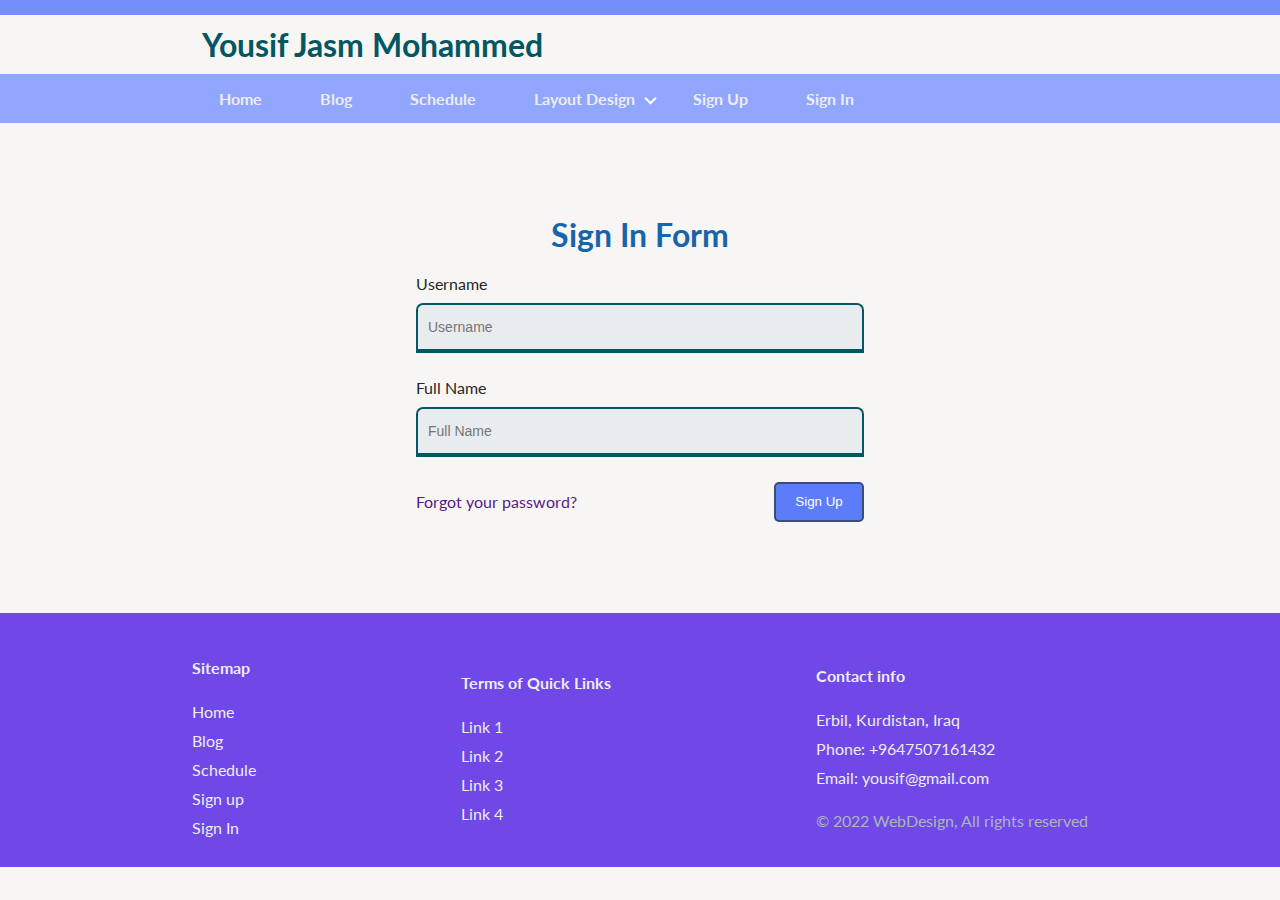
<file: signin.html>
<!DOCTYPE html>
<html>
  <head>
    <title>Home</title>
    <link rel="stylesheet" href="CSS Files/header&footer.css" />
    <link rel="stylesheet" href="CSS Files/signin.css" />
    <link rel="icon" href="./Images/logo.jpg" />
    <link
      href="https://fonts.googleapis.com/css2?family=Lato:wght@400;700&display=swap"
      rel="stylesheet"
    />
  </head>
  <body>
    <div class="header-line"></div>
    <header>
        
      <h1>Yousif Jasm Mohammed</h1>
    </header>
    <nav>
      <ul class="navbar">
        <li class="navbar-item">
          <a class="navbar-link" href="index.html">Home</a>
        </li>
        <li class="navbar-item">
          <a class="navbar-link" href="blog.html">Blog</a>
        </li>
        <li class="navbar-item">
          <a class="navbar-link" href="schedule.html">Schedule</a>
        </li>
        <li class="navbar-item dropdown-container">
          <label class="navbar-link" href="layout.html">Layout Design</label>
          <img src="./Images/arrow.png" class="dropdown-icon" alt="" />
          <ul class="dropdown-items-container">
            <li>
              <a class="dropdown-links" href="float.html">Float Sidebar</a>
            </li>
            <li>
              <a class="dropdown-links" href="flexbox.html">Flexbox Sidebar</a>
            </li>
            <li>
              <a class="dropdown-links" href="grid.html"
                >Grid System Web page</a
              >
            </li>
          </ul>
        </li>
        <li class="navbar-item">
          <a class="navbar-link" href="signup.html">Sign Up</a>
        </li>
        <li class="navbar-item">
          <a class="navbar-link" href="signin.html">Sign In</a>
        </li>
      </ul>
    </nav>
    <main>
      <h1 class="page-heading">Sign In Form</h1>
      <form>
        <label for="">Username</label>
        <input type="text" placeholder="Username" />
        <label for="">Full Name</label>
        <input type="text" placeholder="Full Name" />
        <div class="control-buttons">
          <a href="">Forgot your password?</a>
          <button class="signup-button">Sign Up</button>
        </div>
      </form>
    </main>
    <div class="footer-line"></div>
    <footer>
      <div class="footer-item">
        <h4 class="footer-item-heading">Sitemap</h4>
        <p class="footer-item-paragraph">
          <a href="index.html">Home</a>
        </p>
        <p class="footer-item-paragraph">
          <a href="blog.html">Blog</a>
        </p>
        <p class="footer-item-paragraph">
          <a href="schedule.html">Schedule</a>
        </p>
        <p class="footer-item-paragraph">
          <a href="signup.html">Sign up</a>
        </p>
        <p class="footer-item-paragraph">
          <a href="signin.html">Sign In</a>
        </p>
      </div>
      <div class="footer-item">
        <h4 class="footer-item-heading">Terms of Quick Links</h4>
        <p class="footer-item-paragraph">
          <a href="index.html">Link 1</a>
        </p>
        <p class="footer-item-paragraph">
          <a href="blog.html">Link 2</a>
        </p>
        <p class="footer-item-paragraph">
          <a href="schedule.html">Link 3</a>
        </p>
        <p class="footer-item-paragraph">
          <a href="signup.html">Link 4</a>
        </p>
      </div>
      <div class="footer-item">
        <h4 class="footer-item-heading">Contact info</h4>
        <p class="footer-item-paragraph">Erbil, Kurdistan, Iraq</p>
        <p class="footer-item-paragraph">Phone: +9647507161432</p>
        <p class="footer-item-paragraph">Email: yousif@gmail.com</p>
        <p class="copyright">&copy; 2022 WebDesign, All rights reserved</p>
      </div>
    </footer>
  </body>
</html>
</file>
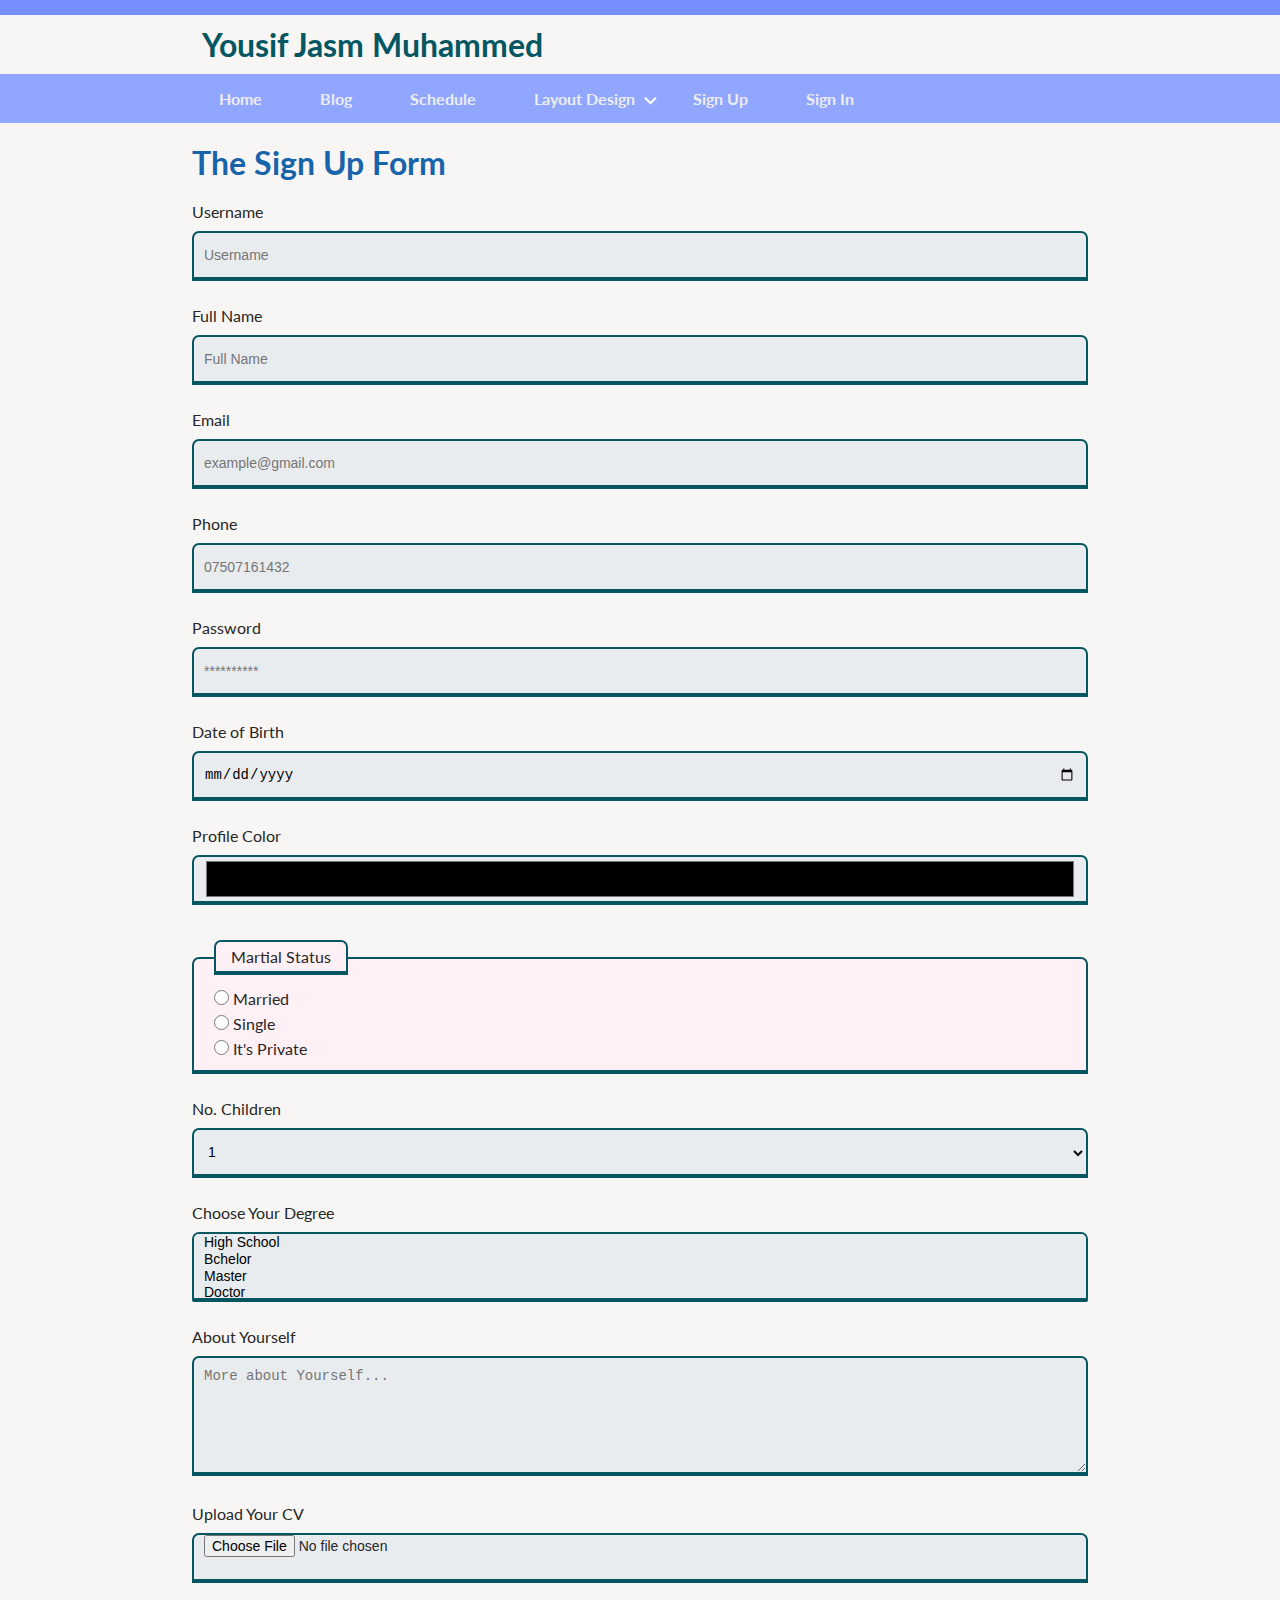
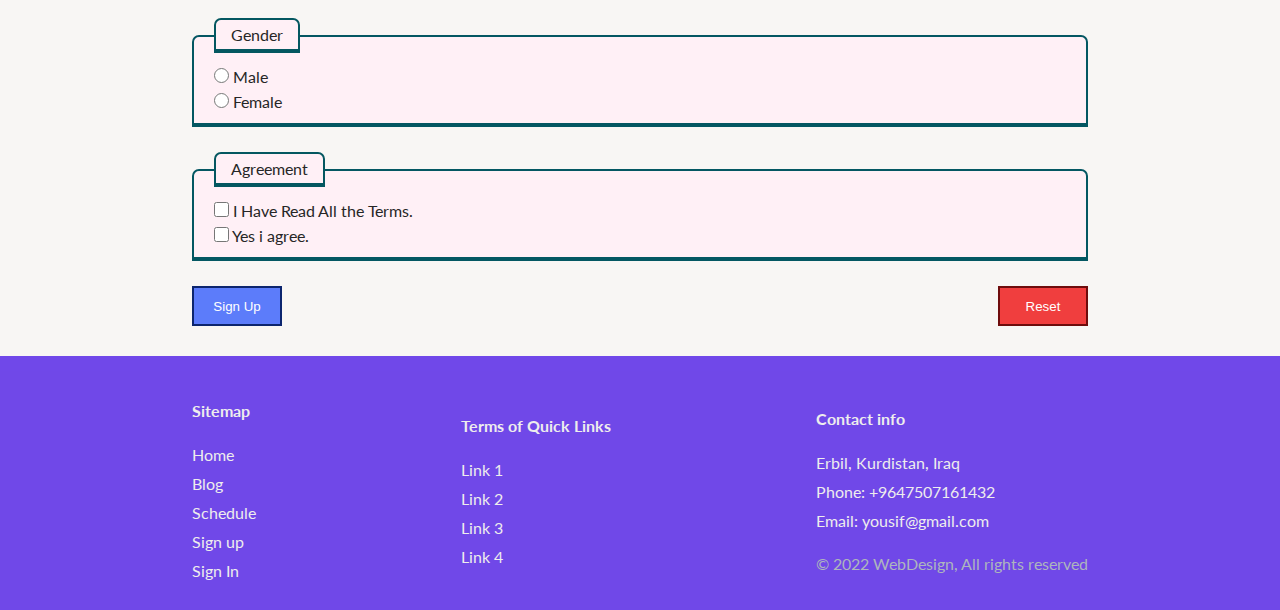
<file: signup.html>
<!DOCTYPE html>
<html>
  <head>
    <title>Home</title>
    <link rel="stylesheet" href="CSS Files/header&footer.css" />
    <link rel="stylesheet" href="CSS Files/signup.css" />
    <link rel="icon" href="./Images/logo.jpg" />
    <link
      href="https://fonts.googleapis.com/css2?family=Lato:wght@400;700&display=swap"
      rel="stylesheet"
    />
  </head>
  <body>
    <div class="header-line"></div>
    <header>
        
      <h1>Yousif Jasm Muhammed</h1>
    </header>
    <nav>
      <ul class="navbar">
        <li class="navbar-item">
          <a class="navbar-link" href="index.html">Home</a>
        </li>
        <li class="navbar-item">
          <a class="navbar-link" href="blog.html">Blog</a>
        </li>
        <li class="navbar-item">
          <a class="navbar-link" href="schedule.html">Schedule</a>
        </li>
        <li class="navbar-item dropdown-container">
          <label class="navbar-link" href="layout.html">Layout Design</label>
          <img src="./Images/arrow.png" class="dropdown-icon" alt="" />
          <ul class="dropdown-items-container">
            <li>
              <a class="dropdown-links" href="float.html">Float Sidebar</a>
            </li>
            <li>
              <a class="dropdown-links" href="flexbox.html">Flexbox Sidebar</a>
            </li>
            <li>
              <a class="dropdown-links" href="grid.html"
                >Grid System Web page</a
              >
            </li>
          </ul>
        </li>
        <li class="navbar-item">
          <a class="navbar-link" href="signup.html">Sign Up</a>
        </li>
        <li class="navbar-item">
          <a class="navbar-link" href="signin.html">Sign In</a>
        </li>
      </ul>
    </nav>
    <main>
      <h1 class="page-heading">The Sign Up Form</h1>
      <form>
        <label for="">Username</label>
        <input type="text" placeholder="Username" />
        <label for="">Full Name</label>
        <input type="text" placeholder="Full Name" />
        <label for="">Email</label>
        <input type="email" placeholder="example@gmail.com" />
        <label for="">Phone</label>
        <input type="tel" placeholder="07507161432" />
        <label for="">Password</label>
        <input type="password" placeholder="**********" />
        <label for="">Date of Birth</label>
        <input type="date" />
        <label>Profile Color</label>
        <input type="color" />
        <fieldset>
          <legend>Martial Status</legend>
          <input
            class="radio-buttons"
            type="radio"
            id="single"
            name="marsial status"
            value="single"
          />
          <label for="married">Married</label><br />
          <input
            class="radio-buttons"
            type="radio"
            id="private"
            name="marsial status"
            value="private"
          />
          <label for="single">Single</label><br />
          <input
            class="radio-buttons"
            type="radio"
            id="married"
            name="marsial status"
            value="married"
          />
          <label for="private">It's Private</label>
        </fieldset>
        <label for="">No. Children</label>
        <select name="age" id="age">
          <option value="1">1</option>
          <option value="2">2</option>
          <option value="3">3</option>
          <option value="4">4</option>
          <option value="+4">more...</option>
        </select>
        <label for="">Choose Your Degree</label>
        <select
          class="multiple-select-input"
          multiple
          name="degree"
          id="degree"
        >
          <option value="High School">High School</option>
          <option value="Bchelor">Bchelor</option>
          <option value="Master">Master</option>
          <option value="Doctor">Doctor</option>
          <option value="Proffessor">Proffessor</option>
        </select>
        <label for="">About Yourself</label>
        <textarea placeholder="More about Yourself..." name="bio"></textarea>
        <label for="">Upload Your CV</label>
        <input class="file-input" type="file" placeholder="CV" />
        <fieldset>
          <legend>Gender</legend>
          <input
            class="radio-buttons"
            type="radio"
            id="male"
            name="gender"
            value="male"
          />
          <label for="male">Male</label><br />
          <input
            class="radio-buttons"
            type="radio"
            id="female"
            name="gender"
            value="female"
          />
          <label for="female">Female</label><br />
        </fieldset>
        <fieldset>
          <legend>Agreement</legend>
          <input
            class="radio-buttons"
            type="checkbox"
            name="agreement"
            value="male"
          />
          <label for="agreement">I Have Read All the Terms.</label><br />
          <input
            class="radio-buttons"
            type="checkbox"
            name="agreement"
            value="female"
          />
          <label for="agreement">Yes i agree.</label><br />
        </fieldset>
      </form>
      <div class="control-buttons">
        <button class="signup-button">Sign Up</button>
        <button class="reset-button">Reset</button>
      </div>
    </main>
    <div class="footer-line"></div>
    <footer>
      <div class="footer-item">
        <h4 class="footer-item-heading">Sitemap</h4>
        <p class="footer-item-paragraph">
          <a href="index.html">Home</a>
        </p>
        <p class="footer-item-paragraph">
          <a href="blog.html">Blog</a>
        </p>
        <p class="footer-item-paragraph">
          <a href="schedule.html">Schedule</a>
        </p>
        <p class="footer-item-paragraph">
          <a href="signup.html">Sign up</a>
        </p>
        <p class="footer-item-paragraph">
          <a href="signin.html">Sign In</a>
        </p>
      </div>
      <div class="footer-item">
        <h4 class="footer-item-heading">Terms of Quick Links</h4>
        <p class="footer-item-paragraph">
          <a href="index.html">Link 1</a>
        </p>
        <p class="footer-item-paragraph">
          <a href="blog.html">Link 2</a>
        </p>
        <p class="footer-item-paragraph">
          <a href="schedule.html">Link 3</a>
        </p>
        <p class="footer-item-paragraph">
          <a href="signup.html">Link 4</a>
        </p>
      </div>
      <div class="footer-item">
        <h4 class="footer-item-heading">Contact info</h4>
        <p class="footer-item-paragraph">Erbil, Kurdistan, Iraq</p>
        <p class="footer-item-paragraph">Phone: +9647507161432</p>
        <p class="footer-item-paragraph">Email: yousif@gmail.com</p>
        <p class="copyright">&copy; 2022 WebDesign, All rights reserved</p>
      </div>
    </footer>
  </body>
</html>
</file>
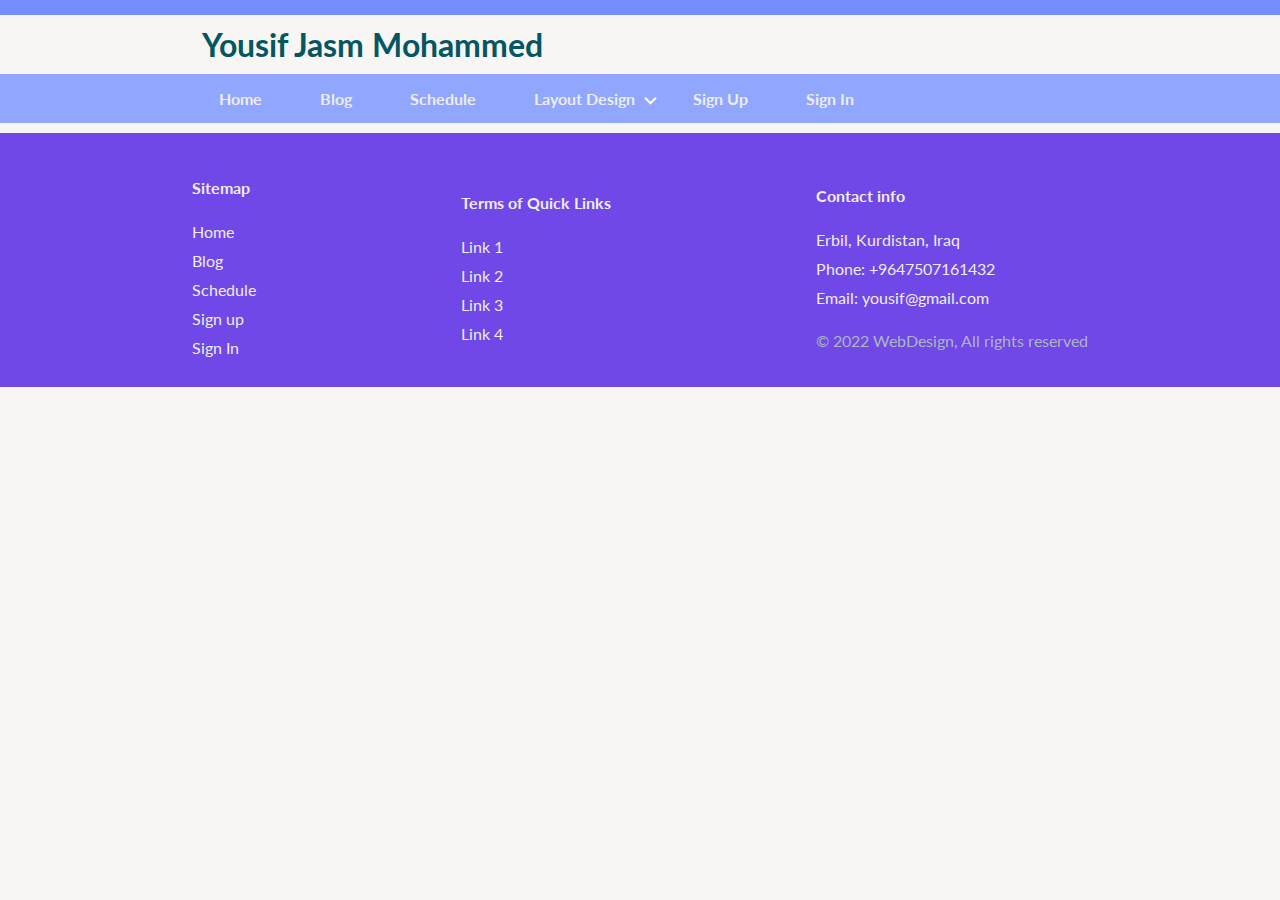
<file: template.html>
<!DOCTYPE html>
<html>
  <head>
    <title>Home</title>
    <link rel="stylesheet" href="CSS Files/header&footer.css" />
    <link rel="icon" href="./Images/logo.jpg" />
    <link
      href="https://fonts.googleapis.com/css2?family=Lato:wght@400;700&display=swap"
      rel="stylesheet"
    />
  </head>
  <body>
    <div class="header-line"></div>
    <header>
        
      <h1>Yousif Jasm Mohammed</h1>
    </header>
    <nav>
      <ul class="navbar">
        <li class="navbar-item">
          <a class="navbar-link" href="index.html">Home</a>
        </li>
        <li class="navbar-item">
          <a class="navbar-link" href="blog.html">Blog</a>
        </li>
        <li class="navbar-item">
          <a class="navbar-link" href="schedule.html">Schedule</a>
        </li>
        <li class="navbar-item dropdown-container">
          <label class="navbar-link" href="layout.html">Layout Design</label>
          <img src="./Images/arrow.png" class="dropdown-icon" alt="" />
          <ul class="dropdown-items-container">
            <li>
              <a class="dropdown-links" href="float.html">Float Sidebar</a>
            </li>
            <li>
              <a class="dropdown-links" href="flexbox.html">Flexbox Sidebar</a>
            </li>
            <li>
              <a class="dropdown-links" href="grid.html"
                >Grid System Web page</a
              >
            </li>
          </ul>
        </li>
        <li class="navbar-item">
          <a class="navbar-link" href="signup.html">Sign Up</a>
        </li>
        <li class="navbar-item">
          <a class="navbar-link" href="signin.html">Sign In</a>
        </li>
      </ul>
    </nav>
    <div class="footer-line"></div>
    <footer>
      <div class="footer-item">
        <h4 class="footer-item-heading">Sitemap</h4>
        <p class="footer-item-paragraph">
          <a href="index.html">Home</a>
        </p>
        <p class="footer-item-paragraph">
          <a href="blog.html">Blog</a>
        </p>
        <p class="footer-item-paragraph">
          <a href="schedule.html">Schedule</a>
        </p>
        <p class="footer-item-paragraph">
          <a href="signup.html">Sign up</a>
        </p>
        <p class="footer-item-paragraph">
          <a href="signin.html">Sign In</a>
        </p>
      </div>
      <div class="footer-item">
        <h4 class="footer-item-heading">Terms of Quick Links</h4>
        <p class="footer-item-paragraph">
          <a href="index.html">Link 1</a>
        </p>
        <p class="footer-item-paragraph">
          <a href="blog.html">Link 2</a>
        </p>
        <p class="footer-item-paragraph">
          <a href="schedule.html">Link 3</a>
        </p>
        <p class="footer-item-paragraph">
          <a href="signup.html">Link 4</a>
        </p>
      </div>
      <div class="footer-item">
        <h4 class="footer-item-heading">Contact info</h4>
        <p class="footer-item-paragraph">Erbil, Kurdistan, Iraq</p>
        <p class="footer-item-paragraph">Phone: +9647507161432</p>
        <p class="footer-item-paragraph">Email: yousif@gmail.com</p>
        <p class="copyright">&copy; 2022 WebDesign, All rights reserved</p>
      </div>
    </footer>
</html>
</file>
<file: CSS Files/header&footer.css>
* {
  margin: 0;
  padding: 0;
  box-sizing: border-box;
}
body {
  font-family: "Lato", sans-serif;
  background-color: #f8f6f4;
}
a {
  text-decoration: none;
}

h1 {
  color: #1864ab;
}
.header-line {
  background-color: #748ffc;
  height: 15px;
  width: 100%;
}
header {
  padding: 0% 15%;
  margin: 10px 0px;
  display: flex;
  align-items: center;
  /* background-color: #e7f5ff; */
}
header img {
  height: 50px;
}
header h1 {
  margin-left: 10px;
  color: #045762;
}
nav {
  padding: 0px 15%;
  background-color: #91a7ff;
  z-index: 100;
  position: sticky;
  top: 0px;
  margin-bottom: 10px;
}
.navbar {
  list-style-type: none;
  font-weight: 700;
  padding: 15px 0;
}
.navbar-item {
  display: inline;
  padding: 10px 0px;
  border-bottom: 3px solid transparent;
  text-align: center;
  cursor: pointer;
}
.navbar-link {
  color: #eeeded;
  padding: 10px 27px;
  cursor: pointer;
  /* background-color: red; */
}
.navbar-item:hover {
  border-bottom: 5px solid #1864ab;
}
.footer-line {
  background-color: #7048e9;
  height: 15px;
  width: 100%;
}
footer {
  display: flex;
  /* flex-direction: column; */
  width: 100%;
  background-color: #7048e8;
  color: #e7cdbf;
  padding: 30px 15%;
  display: flex;
  justify-content: space-between;
  align-items: center;
}
.footer-item {
  display: flex;
  flex-direction: column;
  color: #eeeded;
  gap: 10px;
  cursor: pointer;
}
.footer-item-heading {
  font-weight: 700;
  margin-bottom: 15px;
}
.footer-item-paragraph a {
  color: #eeeded;
  /* margin-bottom: 7px; */
  /* gap: 10px; */
}

.footer-item-paragraph a:hover {
  color: black;
}
.dropdown-container {
  position: relative;
}
.dropdown-icon {
  position: absolute;
  height: 25px;
  top: 9px;
  right: 3px;
  transform: rotate(90deg);
}
.dropdown-items-container {
  list-style-type: none;
  position: absolute;
  text-align: left;
  display: none;
  top: 44px;
  left: 0;
  background-color: #5c7cfa;
  overflow: visible;
  color: #ea97ad;
}
.dropdown-container:hover .dropdown-items-container {
  display: block;
  padding: 10px;
  min-width: 250px;
  box-shadow: 0px 3px 12px black;
}

.dropdown-container:hover .dropdown-items-container li {
  padding: 15px 5px;
}

.dropdown-items-container li:hover {
  background-color: #ffdeeb;
  color: #355070;
}

.dropdown-links {
  color: #eee;
}

.dropdown-items-container li:hover .dropdown-links {
  color: #355070 !important;
}

main {
  margin-bottom: 30px;
  padding: 0 15%;
  color: #262626;
}

.copyright {
  margin-top: 14px;
  color: #adb5bd;
}
</file>
<file: CSS Files/blog.css>
/* main {
  min-height: 150vh;
} */
article {
  width: 100%;
  margin-bottom: 50px;
}
.blog-heading {
  margin: 30px 0px;
  color: #1864ab;
}
article h1 {
  font-size: 25px;
  font-weight: 700;
  color: #1864ab;
}
article a {
  text-decoration: underline;
}
.article-content {
  margin: 20px 0px;
}
.article-image {
  background-size: cover;
  width: 49%;
  padding-right: 20px;
  background-repeat: no-repeat;
  height: 300px;
  background-position: 50% 50%;
}
.image1 {
  float: left;
}
.image2 {
  float: right;
}
</file>
<file: CSS Files/flexbox.css>
main {
  display: flex;
  justify-content: space-between;
}

.article-content {
  width: 95%;
  margin-bottom: 65px;
}

.sidebar-section {
  width: 29%;
  background-color: #74c0fc;
  border-top: 10px solid #045762;
  margin-top: 20px;
  padding: 15px 10px;
}
.page-heading {
  margin: 20px 0px 30px;
}

.article-content h1 {
  font-size: 25px;
  font-weight: 700;
}
.article-content a {
  text-decoration: underline;
}
.article-image {
  width: 100%;
  height: 350px;
  background-size: cover;
  background-position: 50% 50%;
  background-repeat: no-repeat;
}
.author {
  margin: 7px 0px;
  font-size: 14px;
  color: rgb(139, 139, 139);
}
.article-content p {
  margin-top: 10px;
}
.sidebar-section ul {
  list-style-type: none;
}
.sidebar-section li {
  margin: 15px 0px;
}
.sidebar-section a {
  font-weight: 700;
  color: #355070 !important;
  transition: all 0.3s ease;
}
.sidebar-section a:hover {
  color: #0d2138 !important;
}
</file>
<file: CSS Files/float.css>
.article-content {
  width: 73%;
  float: left;
  margin-bottom: 75px;
}

.sidebar-section {
  float: right;
  width: 24%;
  background-color: #74c0fc;
  border-top: 10px solid #045762;
  margin-top: 20px;
  padding: 15px 10px;
}

.page-heading {
  margin: 20px 0px 30px;
}

.clearfix {
  overflow: auto;
}

.clearfix::after {
  content: "";
  clear: both;
  display: table;
}

.article-content h1 {
  font-size: 25px;
  font-weight: 700;
}
.article-content a {
  text-decoration: underline;
}
.article-image {
  width: 100%;
  height: 350px;
  background-size: cover;
  background-position: 50% 50%;
  background-repeat: no-repeat;
}
.author {
  margin: 7px 0px;
  font-size: 14px;
  color: rgb(139, 139, 139);
}
.article-content p {
  margin-top: 10px;
}
.sidebar-section ul {
  list-style-type: none;
}
.sidebar-section li {
  margin: 15px 0px;
}
.sidebar-section a {
  font-weight: 700;
  color: #355070 !important;
}
.sidebar-section a:hover {
  color: #0d2138 !important;
}
</file>
<file: CSS Files/grid.css>
.blogs-container {
  display: grid;
  grid-gap: 50px 50px;
  grid-template-columns: auto auto;
}

h1 {
  color: #1864ab;
}
.article-content h1 {
  font-size: 25px;
  font-weight: 700;
}
.article-content a {
  text-decoration: underline;
}
.article-image {
  width: 100%;
  height: 350px;
  background-size: cover;
  background-position: 50% 50%;
  background-repeat: no-repeat;
}
.author {
  margin: 7px 0px;
  font-size: 14px;
  color: rgb(139, 139, 139);
}
.article-content p {
  margin-top: 10px;
}
.sidebar-section ul {
  list-style-type: none;
}
.sidebar-section li {
  margin: 15px 0px;
}
.sidebar-section a {
  font-weight: 700;
  color: #355070 !important;
}
.sidebar-section a:hover {
  color: #0d2138 !important;
}
.page-heading {
  margin: 20px 0px 30px;
}
</file>
<file: CSS Files/schedule.css>
main {
  min-height: 100vh;
}
.page-heading {
  margin: 30px 0px;
}
table {
  width: 100%;
  border: 2px solid #355070;
  border-collapse: collapse;
  text-align: center;
}
thead td {
  border: 2px solid #045762;
  background-color: white;
  padding: 10px;
  border-bottom: 4px #045762 solid;
}
tbody td {
  border: 2px solid #045762;
  padding: 10px;
}
</file>
<file: CSS Files/signin.css>
.page-heading {
  margin: 20px 0px;
}
main {
  display: flex;
  justify-content: center;
  align-items: center;
  flex-direction: column;
  min-height: 50vh;
}
form {
  width: 50%;
}
input {
  width: 100%;
  height: 50px;
  border-top-left-radius: 7px;
  border-top-right-radius: 7px;
  background-color: #e9ecef;
  border: 2px solid #045762;
  border-bottom: 4px solid #045762;
  outline: none;
  padding: 0 10px;
  font-size: 14px;
  margin-top: 10px;
  margin-bottom: 25px;
  /* color: white; */
}
.control-buttons {
  display: flex;
  justify-content: space-between;
  align-items: center;
}
button {
  height: 40px;
  width: 90px;
  cursor: pointer;
}
.signup-button {
  background-color: #5c7cfa;
  border: 2px solid #355070;
  color: white;
  /* color: black; */
  border-radius: 5px;
}
.signup-button:hover {
  color: wheat;
  background-color: #91a7ff;
  border: none;
}
</file>
<file: CSS Files/signup.css>
.page-heading {
  margin: 20px 0px;
}
input,
select,
textarea {
  width: 100%;
  height: 50px;
  border-top-left-radius: 7px;
  border-top-right-radius: 7px;
  background-color: #e9ecef;
  border: 2px solid #045760;
  border-bottom: 4px solid #045760;
  outline: none;
  padding: 0 10px;
  font-size: 14px;
  margin-top: 10px;
  margin-bottom: 25px;
}
.radio-buttons {
  width: 15px;
  height: 15px;
  margin: 5px 0;
}

input:focus {
  border: 2px solid #03162c;
  border-bottom: 4px solid #041b38;
  background-color: #ffffff;
}
.multiple-select-input {
  height: 70px;
}

fieldset {
  border-top-left-radius: 7px;
  border-top-right-radius: 7px;
  background-color: #fff0f6;
  border: 2px solid #045762;
  border-bottom: 4px solid #045762;
  padding: 10px 20px;
  margin-top: 10px;
  margin-bottom: 25px;
}

legend {
  border-top-left-radius: 7px;
  border-top-right-radius: 7px;
  background-color: #fff0f6;
  border: 2px solid #045760;
  border-bottom: 4px solid #045760;
  padding: 5px 15px;
}
textarea {
  padding: 10px;
  height: 120px;
}
.control-buttons {
  display: flex;
  justify-content: space-between;
  align-items: center;
}
button {
  height: 40px;
  width: 90px;
  cursor: pointer;
}
.signup-button {
  background-color: #5c7cfa;
  border: 2px solid rgb(12, 37, 110);
  color: white;
}
.signup-button:hover {
  background-color: #91a7ff;
}
.reset-button {
  background-color: #f03e3e;
  border: 2px solid rgb(110, 12, 12);
  color: white;
}
.reset-button:hover {
  background-color: #ff6b6b;
}
</file>
